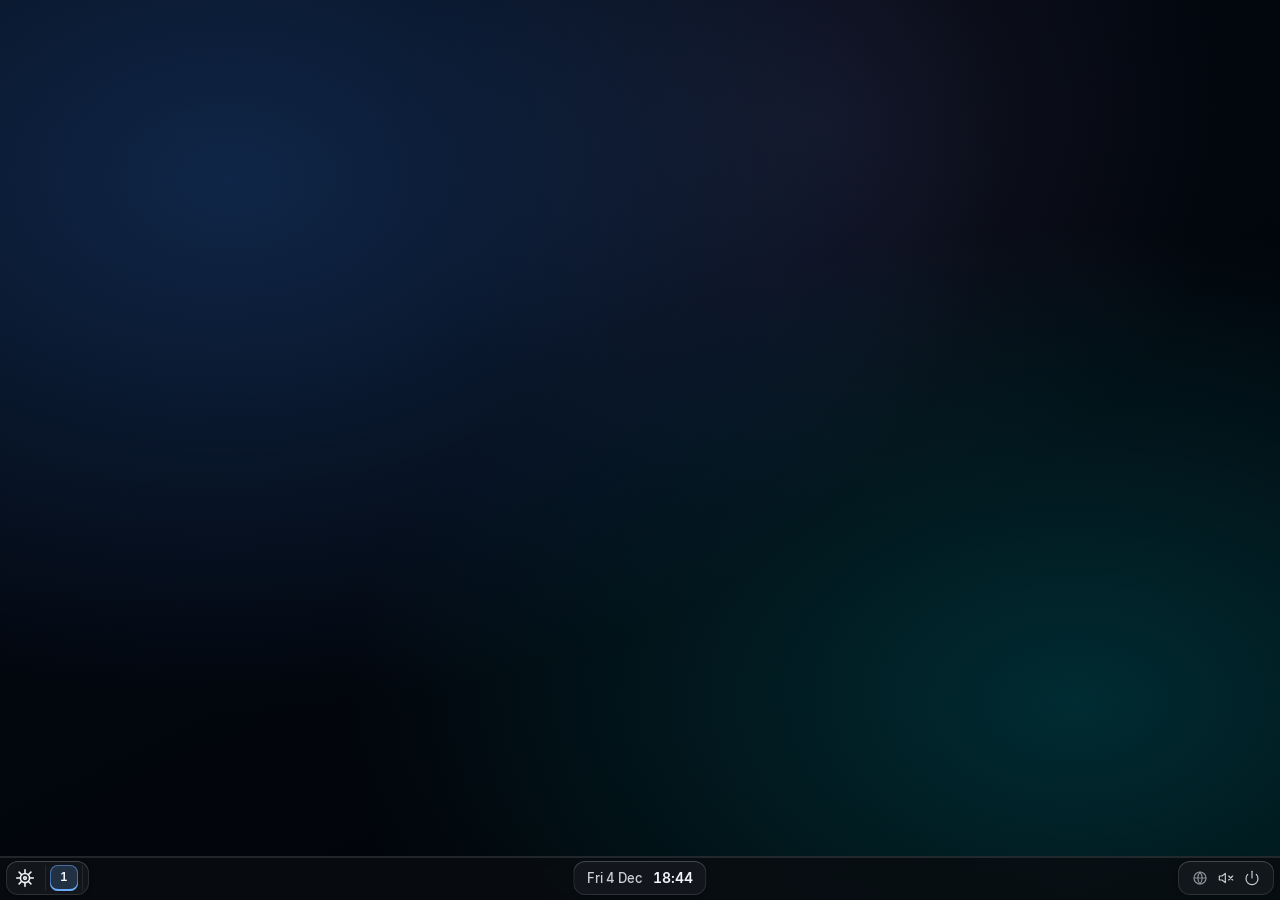
<file: ui/index.html>
<!DOCTYPE html>
<html lang="en">
<head>
  <meta charset="utf-8">
  <title>Helm Desktop</title>
  <link rel="stylesheet" href="css/tokens.css">
  <link rel="stylesheet" href="css/base.css">
  <link rel="stylesheet" href="css/islands.css">
  <link rel="stylesheet" href="css/panels.css">
  <link rel="stylesheet" href="css/notify.css">
  <link rel="stylesheet" href="css/launcher.css">
  <link rel="stylesheet" href="css/switcher.css">
  <link rel="stylesheet" href="css/frames.css">
  <link rel="stylesheet" href="css/settings.css">
  <link rel="stylesheet" href="css/settings-pages.css">
  <link rel="stylesheet" href="css/prompt.css">
  <link rel="stylesheet" href="css/lock.css">
</head>
<body class="desktop-root">
  <!-- Desktop level (z-index < 1000): drawn under client windows. -->
  <div class="desktop-wallpaper" id="wallpaper"></div>

  <!-- Window frames (js/frames.js): one [data-window-frame] per decorated
       window. bro positions each on its window and paints it just below
       that window in the stacking order, so this container stays at desktop
       level and never takes the pointer itself. -->
  <div class="window-frames" id="window-frames"></div>

  <!-- Shell overlays (z-index >= 1000) draw over client windows, and bro
       gives them the pointer. Every overlay that takes keys carries
       data-shell-keyboard. -->
  <!-- The bar along the bottom edge: three islands, each growing up into
       its panel (js/islands.js). Its band is reserved, so maximized windows
       end above it. -->
  <div class="bar" id="bar">
    <div class="island island-left" id="island-left">
      <button class="isl-btn isl-logo" id="isl-launcher" title="Applications (Super)"><i data-icon="helm"></i></button>
      <div class="ws-strip" id="workspaces"></div>
      <button class="isl-focused hidden" id="isl-focused" title="Spaces (Super+W)"></button>
    </div>

    <button class="island island-center" id="island-center" title="Calendar and notifications (Super+N)">
      <span class="clock-date"></span>
      <span class="clock-time"></span>
      <span class="live hidden" id="live-activity"></span>
      <span class="nc-count hidden"></span>
      <i data-icon="bell-off" class="dnd-glyph hidden"></i>
    </button>

    <div class="island island-right" id="island-right">
      <button class="isl-devmode hidden" id="isl-devmode" title="Dev mode is on: every app gets everything it declares"><i data-icon="code"></i><span>Dev mode</span></button>
      <div class="tray" id="tray"></div>
      <button class="isl-status" id="isl-status" title="Quick settings (Super+S)"></button>
    </div>
  </div>

  <!-- Panels grow out of the island that owns them (see js/morph.js). -->
  <section class="panel quick-popup glass deep hidden" id="spaces-panel" data-shell-keyboard></section>
  <section class="panel quick-popup glass deep hidden" id="center-panel" data-shell-keyboard></section>
  <section class="panel quick-popup glass deep hidden" id="quick-settings" data-shell-keyboard></section>

  <!-- Where a dragged window will land when it snaps: over every window,
       under the bar, never hit. -->
  <div class="snap-preview hidden" id="snap-preview"></div>

  <div class="toast-stack" id="toast-stack"></div>
  <div class="osd glass hidden" id="osd"></div>
  <div class="hint glass hidden" id="hint"></div>

  <div class="switcher hidden" id="switcher" data-shell-keyboard></div>

  <div class="settings-overlay hidden" id="settings-app" data-shell-keyboard></div>

  <div class="launcher-overlay hidden" id="launcher-modal" data-shell-keyboard></div>

  <!-- An app asking for a permission (js/permission_prompt.js): over every
       other surface but the lock screen. -->
  <div class="perm-prompt-overlay hidden" id="permission-prompt" data-shell-keyboard></div>

  <div class="lock-screen hidden" id="lock-screen" data-shell-keyboard></div>

  <script type="module" src="js/shell.js"></script>
</body>
</html>
</file>
<file: ui/css/tokens.css>
/* =============================================================================
   HELM: ATELIER (Calm Architectural Glass)
   Layered obsidian-slate surfaces infused with subtle accent chroma,
   specular top rims, serene high-contrast typography, and comfortable hit
   targets. The helm app kit (helmapps/lib/css/tokens.css) uses the same
   token names so the shell and its apps read as one coherent environment.
   ============================================================================= */

@font-face { font-family: "Inter"; src: url("../fonts/Inter-Regular.ttf"); font-weight: 400; }
@font-face { font-family: "Inter"; src: url("../fonts/Inter-Medium.ttf"); font-weight: 500; }
@font-face { font-family: "Inter"; src: url("../fonts/Inter-SemiBold.ttf"); font-weight: 600; }
@font-face { font-family: "Inter"; src: url("../fonts/Inter-Bold.ttf"); font-weight: 700; }

:root {
  --accent-h: 255;

  /* -- Accent: serene luminous fill, never loud or neon ----------------- */
  --accent: oklch(0.73 0.135 var(--accent-h));
  --accent-hover: oklch(0.78 0.135 var(--accent-h));
  --accent-soft: oklch(0.73 0.135 var(--accent-h) / 0.18);
  --accent-faint: oklch(0.73 0.135 var(--accent-h) / 0.10);
  --accent-line: oklch(0.73 0.135 var(--accent-h) / 0.52);
  --accent-text: oklch(0.86 0.10 var(--accent-h));
  --on-accent: oklch(0.14 0.02 var(--accent-h));

  /* -- Surfaces: layered obsidian-slate depths --------------------------- */
  --surface-bar: oklch(0.155 0.010 var(--accent-h) / 0.84);
  --surface-panel: oklch(0.185 0.011 var(--accent-h) / 0.93);
  --surface-modal: oklch(0.190 0.011 var(--accent-h) / 0.95);
  --surface-solid: oklch(0.195 0.010 var(--accent-h));
  --surface-raised: oklch(0.235 0.012 var(--accent-h));
  --surface-float: oklch(0.265 0.012 var(--accent-h));
  --blur: blur(28px) saturate(1.55);
  --scrim: oklch(0.06 0.01 var(--accent-h) / 0.56);

  /* Wells: a tint over whatever surface they sit on */
  --well: rgb(255 255 255 / 0.04);
  --well-2: rgb(255 255 255 / 0.07);
  --well-3: rgb(255 255 255 / 0.11);
  --well-4: rgb(255 255 255 / 0.15);
  --sink: rgb(0 0 0 / 0.24);

  /* Edges: tactile specular rim & crisp separation */
  --hairline: rgb(255 255 255 / 0.08);
  --rim: rgb(255 255 255 / 0.11);
  --rim-strong: rgb(255 255 255 / 0.18);
  --rim-top: inset 0 1px 0 rgb(255 255 255 / 0.11);

  /* -- Depth: physical multi-stop elevation shadows ---------------------- */
  --depth-1: 0 4px 14px rgb(0 0 0 / 0.32), 0 1px 2px rgb(0 0 0 / 0.24), 0 0 0 1px rgb(0 0 0 / 0.28);
  --depth-2: 0 16px 40px rgb(0 0 0 / 0.48), 0 2px 6px rgb(0 0 0 / 0.28), 0 0 0 1px rgb(0 0 0 / 0.30);
  --depth-3: 0 28px 72px rgb(0 0 0 / 0.58), 0 4px 14px rgb(0 0 0 / 0.32), 0 0 0 1px rgb(0 0 0 / 0.35);
  --focus-ring: 0 0 0 2px oklch(0.16 0.010 var(--accent-h)), 0 0 0 4px var(--accent-line);

  /* -- Text: accessible contrast across every surface tier --------------- */
  --t1: oklch(0.97 0.004 var(--accent-h));
  --t2: oklch(0.85 0.007 var(--accent-h));
  --t3: oklch(0.75 0.009 var(--accent-h));
  --t4: oklch(0.65 0.010 var(--accent-h));

  /* -- Semantic ------------------------------------------------------------ */
  --ok: oklch(0.76 0.14 155);
  --warn: oklch(0.82 0.13 80);
  --rec: oklch(0.65 0.21 25);
  --danger: oklch(0.57 0.21 25);
  --danger-hover: oklch(0.63 0.21 25);
  --danger-soft: oklch(0.65 0.19 25 / 0.20);
  --danger-text: oklch(0.82 0.11 25);

  /* -- Type ----------------------------------------------------------------
     Inter everywhere, shipped in ui/fonts so every machine draws the same
     letters. Figures that tick or line up (the clock, percentages, timers,
     the calculator) use tabular figures (font-variant-numeric:
     tabular-nums), not a monospace face; --font-mono is for code only. */
  --font-ui: "Inter", "Adwaita Sans", "Segoe UI", "Noto Sans", sans-serif;
  --font-mono: "JetBrains Mono", "Adwaita Mono", "Cascadia Mono", "DejaVu Sans Mono", monospace;
  --fs-micro: 11px;
  --fs-cap: 12px;
  --fs-body: 13px;
  --fs-title: 14px;
  --fs-head: 18px;
  --fs-display: 26px;
  --fs-hero: 112px;
  --track-micro: 0.04em;

  /* -- Space: a 4px rhythm ------------------------------------------------*/
  --s1: 4px;
  --s2: 8px;
  --s3: 12px;
  --s4: 16px;
  --s5: 20px;
  --s6: 24px;
  --s8: 32px;
  --s10: 40px;

  /* -- Shape: sculptural continuous radii --------------------------------- */
  --r-sm: 5px;
  --r-ctl: 8px;
  --r-card: 12px;
  --r-panel: 18px;
  --r-chip: 999px;

  /* -- Motion -------------------------------------------------------------
     --spring is a damped spring sampled into linear(): it overshoots ~2%,
     so panels settle rather than stop (js/morph.js). --spring-pop
     overshoots ~8%, for a switch knob. Exits are quicker than entrances
     and never bounce. */
  --spring: linear(0, 0.0365, 0.1251, 0.2406, 0.3655, 0.4877, 0.6001, 0.6985, 0.7814, 0.8488, 0.9019, 0.9422, 0.9717, 0.9923, 1.0059, 1.0142, 1.0184, 1.0199, 1.0195, 1.0179, 1.0156, 1.0132, 1.0107, 1.0084, 1);
  --spring-pop: linear(0, 0.0303, 0.1079, 0.2154, 0.3384, 0.4655, 0.5883, 0.7009, 0.7996, 0.8827, 0.9496, 1.001, 1.0381, 1.0628, 1.0771, 1.0831, 1.0826, 1.0775, 1.0693, 1.0595, 1.0489, 1.0384, 1.0286, 1.0199, 1.0124, 1.0063, 1.0015, 0.9979, 0.9955, 0.9939, 1);
  --ease-out: cubic-bezier(0.16, 1, 0.3, 1);
  --ease-exit: cubic-bezier(0.5, 0, 0.75, 0);
  --ease-std: cubic-bezier(0.4, 0, 0.2, 1);
  --d-quick: 100ms;
  --d-state: 160ms;
  --d-enter: 260ms;
  --d-morph: 380ms;
  --d-unmorph: 240ms;

  /* -- Geometry -----------------------------------------------------------*/
  --edge: 12px;
  /* The bar along the bottom edge, and the islands (its three groups of
     controls) inside it; panels grow up out of an island. */
  --bar-h: 44px;
  --island-h: 34px;
  --island-gap: 5px;   /* between an island and the screen's bottom edge */

  /* -- Stacking -----------------------------------------------------------
     bro draws client windows between the desktop (<1000) and the shell
     overlays (>=1000), and gives pointer input to anything at >=1000. */
  --z-desktop: 1;
  --z-islands: 1020;
  --z-panel: 2000;
  --z-toast: 3000;
  --z-settings: 3200;
  --z-osd: 3500;
  --z-switcher: 4500;
  --z-launcher: 5000;
  --z-menu: 6000;
  --z-hint: 6500;
  --z-prompt: 8000;
  --z-lock: 9000;
}
</file>
<file: ui/css/base.css>
/* =============================================================================
   BASE: reset, type, and the controls every surface shares. These match the
   helm app kit (helmapps/lib/css/controls.css) so the shell and its apps
   read as one system. Every interactive control has the same four states:
   hover lifts the well one step, pressed sinks it, :focus-visible draws the
   accent ring, disabled drops to 40% and stops responding. The accent fills
   at most one control in a view: the one that is on, or the primary action.
   ============================================================================= */

*, *::before, *::after {
  box-sizing: border-box;
  margin: 0;
  padding: 0;
}

html, body {
  width: 100vw;
  height: 100vh;
  overflow: hidden;
}

body {
  background: oklch(0.12 0.006 var(--accent-h));
  font-family: var(--font-ui);
  font-size: var(--fs-body);
  line-height: 1.4;
  color: var(--t1);
  user-select: none;
  -webkit-user-select: none;
  cursor: default;
}

/* The font longhands, not `font: inherit`: bro leaves the family at the
   UA's sans-serif when the shorthand is inherited. */
button,
input {
  font-family: inherit;
  font-size: inherit;
  font-weight: inherit;
  font-style: inherit;
  line-height: inherit;
  letter-spacing: inherit;
  font-variant-numeric: inherit;
  color: inherit;
  outline: none;
}

button {
  background: none;
  border: none;
  cursor: default;
}

.hidden {
  display: none !important;
}

.grow {
  flex: 1;
  min-width: 0;
  overflow: hidden;
  text-overflow: ellipsis;
  white-space: nowrap;
}

/* A small label: section headings, column headers. */
.micro {
  font-size: var(--fs-micro);
  font-weight: 600;
  letter-spacing: 0.06em;
  text-transform: uppercase;
  color: var(--t3);
}

/* Figures that tick or line up: tabular, same face. */
.num {
  font-variant-numeric: tabular-nums;
}

/* Icons ---------------------------------------------------------------- */

.icon {
  width: 18px;
  height: 18px;
  flex: none;
  fill: none;
  stroke: currentColor;
  stroke-width: 1.75;
  stroke-linecap: round;
  stroke-linejoin: round;
}

/* Surfaces ---------------------------------------------------------------
   .glass is a small floating surface (the OSD, the hint); .glass.deep a
   panel that grows out of the bar. Near-opaque graphite with a light blur:
   the wallpaper shows at the edges as colour, never through the text. */

.glass {
  background: var(--surface-float);
  backdrop-filter: var(--blur);
  border: 1px solid var(--rim);
  box-shadow: var(--rim-top), var(--depth-1);
}

.glass.deep {
  background: var(--surface-panel);
  box-shadow: var(--rim-top), var(--depth-2);
}

/* Icon button: a square well that appears on hover ----------------------*/

.icon-btn {
  display: inline-flex;
  align-items: center;
  justify-content: center;
  flex: none;
  width: 32px;
  height: 32px;
  border-radius: var(--r-ctl);
  color: var(--t2);
  transition: background var(--d-quick) var(--ease-std), color var(--d-quick) var(--ease-std);
}

.icon-btn:hover {
  background: var(--well-3);
  color: var(--t1);
}

.icon-btn:active {
  background: var(--well-2);
}

.icon-btn:focus-visible {
  box-shadow: var(--focus-ring);
}

.icon-btn.filled {
  background: var(--well-2);
  box-shadow: inset 0 0 0 1px var(--rim);
}

.icon-btn.filled:hover {
  background: var(--well-3);
}

.icon-btn.filled:focus-visible {
  box-shadow: var(--focus-ring);
}

.icon-btn:disabled {
  opacity: 0.4;
  background: none;
}

/* Text buttons ---------------------------------------------------------*/

.btn {
  display: inline-flex;
  align-items: center;
  justify-content: center;
  gap: 6px;
  height: 34px;
  padding: 0 14px;
  border-radius: var(--r-ctl);
  background: var(--well-2);
  box-shadow: inset 0 0 0 1px var(--rim);
  color: var(--t1);
  font-size: var(--fs-body);
  font-weight: 500;
  white-space: nowrap;
  transition: background var(--d-quick) var(--ease-std), box-shadow var(--d-state) var(--ease-std);
}

.btn .icon {
  width: 16px;
  height: 16px;
}

.btn:hover {
  background: var(--well-3);
}

.btn:active {
  background: var(--well);
}

.btn:focus-visible {
  box-shadow: var(--focus-ring);
}

.btn:disabled {
  opacity: 0.4;
  background: var(--well-2);
}

.btn.primary {
  background: var(--accent);
  box-shadow: none;
  color: var(--on-accent);
  font-weight: 600;
}

.btn.primary:hover {
  background: var(--accent-hover);
}

.btn.primary:focus-visible {
  box-shadow: var(--focus-ring);
}

.btn.danger {
  background: var(--danger);
  box-shadow: none;
  color: white;
  font-weight: 600;
}

.btn.danger:hover {
  background: var(--danger-hover);
}

.btn.ghost {
  background: transparent;
  box-shadow: none;
  color: var(--t2);
}

.btn.ghost:hover {
  background: var(--well-2);
  color: var(--t1);
}

.btn.small {
  height: 24px;
  padding: 0 var(--s2);
  font-size: var(--fs-cap);
}

/* Slider -----------------------------------------------------------------
   A 4px track, an accent fill, a white knob at the fill's leading edge.
   The slider box is a 28px hit area; controls.js sizes the fill, and the
   knob rides on its right end. */

.slider-row {
  display: flex;
  align-items: center;
  gap: var(--s2);
}

.slider {
  position: relative;
  flex: 1;
  min-width: 60px;
  height: 28px;
}

.slider::before {
  content: "";
  position: absolute;
  left: 0;
  right: 0;
  top: 11px;
  height: 6px;
  border-radius: var(--r-chip);
  background: var(--well-3);
}

.slider-fill {
  position: absolute;
  left: 0;
  top: 11px;
  height: 6px;
  width: 50%;
  border-radius: var(--r-chip);
  background: var(--accent);
}

.slider-knob {
  position: absolute;
  right: -8px;
  top: -5px;
  width: 16px;
  height: 16px;
  border-radius: var(--r-chip);
  background: white;
  box-shadow: 0 1px 4px rgb(0 0 0 / 0.45), 0 0 0 1px rgb(0 0 0 / 0.12);
  transition: transform var(--d-quick) var(--ease-std);
}

.slider:hover .slider-knob,
.slider:active .slider-knob {
  transform: scale(1.1);
}

.slider:focus-visible .slider-knob {
  box-shadow: var(--focus-ring);
}

/* The glyph sits beside the track (in .slider-row), not on the fill. */
.slider-icon {
  display: none;
}

.slider-value {
  min-width: 36px;
  text-align: right;
  font-size: var(--fs-cap);
  font-weight: 500;
  font-variant-numeric: tabular-nums;
  color: var(--t3);
}

.slider.muted .slider-fill {
  background: var(--t4);
}

.slider.disabled {
  opacity: 0.4;
}

/* Switch ---------------------------------------------------------------*/

.switch {
  position: relative;
  flex: none;
  width: 42px;
  height: 24px;
  border-radius: var(--r-chip);
  background: var(--well-4);
  transition: background var(--d-state) var(--ease-std);
}

.switch-knob {
  position: absolute;
  left: 3px;
  top: 3px;
  width: 18px;
  height: 18px;
  border-radius: var(--r-chip);
  background: var(--t2);
  box-shadow: 0 1px 3px rgb(0 0 0 / 0.35);
  transition: transform var(--d-enter) var(--spring-pop), background var(--d-state) var(--ease-std);
}

.switch.on {
  background: var(--accent);
}

.switch.on .switch-knob {
  transform: translateX(18px);
  background: white;
}

.switch:focus-visible {
  box-shadow: var(--focus-ring);
}

.switch:disabled {
  opacity: 0.4;
}

/* List rows (Wi-Fi, outputs, devices) -----------------------------------*/

.list-row {
  display: flex;
  align-items: center;
  gap: var(--s3);
  width: 100%;
  min-height: 36px;
  padding: 0 var(--s2);
  border-radius: var(--r-ctl);
  color: var(--t2);
  text-align: left;
  font-size: var(--fs-body);
  transition: background var(--d-quick) var(--ease-std), color var(--d-quick) var(--ease-std);
}

.list-row:hover {
  background: var(--well-2);
  color: var(--t1);
}

.list-row:active {
  background: var(--well);
}

.list-row:focus-visible {
  box-shadow: var(--focus-ring);
}

.list-row.selected {
  color: var(--t1);
  background: var(--accent-soft);
}

.list-row .meta {
  color: var(--t3);
  font-size: var(--fs-cap);
}

.list-row .check {
  color: var(--accent-text);
}

/* Inputs ---------------------------------------------------------------*/

.field {
  flex: 1;
  height: 34px;
  min-width: 0;
  padding: 0 var(--s3);
  border-radius: var(--r-ctl);
  background: var(--sink);
  border: 1px solid var(--rim);
  color: var(--t1);
  transition: border-color var(--d-state) var(--ease-std), box-shadow var(--d-state) var(--ease-std);
}

.field:focus {
  border-color: var(--accent-line);
  box-shadow: 0 0 0 3px var(--accent-faint);
}

/* Empty states: a glyph in a quiet well, a line, a hint -----------------*/

.empty {
  display: flex;
  flex-direction: column;
  align-items: center;
  justify-content: center;
  gap: 6px;
  padding: var(--s6) var(--s4);
  color: var(--t3);
  text-align: center;
}

.empty-glyph {
  display: flex;
  align-items: center;
  justify-content: center;
  width: 44px;
  height: 44px;
  margin-bottom: var(--s1);
  border-radius: var(--r-card);
  background: var(--well-2);
  box-shadow: inset 0 0 0 1px var(--rim);
  color: var(--t3);
}

.empty-glyph .icon {
  width: 20px;
  height: 20px;
}

.empty-title {
  color: var(--t2);
  font-size: var(--fs-body);
  font-weight: 600;
}

.empty-hint {
  max-width: 320px;
  font-size: var(--fs-cap);
  color: var(--t3);
}

/* Context menus: --surface-float, the active item a solid accent --------*/

.menu {
  position: fixed;
  z-index: var(--z-menu);
  min-width: 200px;
  max-width: 360px;
  padding: 4px;
  border-radius: var(--r-card);
  background: var(--surface-float);
  border: 1px solid var(--rim-strong);
  box-shadow: var(--rim-top), var(--depth-2);
  animation: menu-in var(--d-enter) var(--ease-out);
}

@keyframes menu-in {
  from { opacity: 0; transform: translateY(4px); }
  to { opacity: 1; transform: none; }
}

.menu-label {
  padding: 6px 8px 4px;
  font-size: var(--fs-micro);
  font-weight: 600;
  letter-spacing: var(--track-micro);
  color: var(--t3);
  white-space: nowrap;
  overflow: hidden;
  text-overflow: ellipsis;
}

.menu-item {
  display: flex;
  align-items: center;
  gap: var(--s2);
  width: 100%;
  height: 28px;
  padding: 0 var(--s2);
  border-radius: var(--r-ctl);
  color: var(--t1);
  text-align: left;
  white-space: nowrap;
}

.menu-item span {
  overflow: hidden;
  text-overflow: ellipsis;
}

.menu-item .icon {
  width: 16px;
  height: 16px;
  color: var(--t3);
}

.menu-item:hover,
.menu-item:focus-visible {
  background: var(--accent);
  color: var(--on-accent);
}

.menu-item:hover .icon,
.menu-item:focus-visible .icon {
  color: var(--on-accent);
}

.menu-item.danger {
  color: var(--danger-text);
}

.menu-item.danger .icon {
  color: var(--danger-text);
}

.menu-item.danger:hover {
  background: var(--danger);
  color: white;
}

.menu-item.danger:hover .icon {
  color: white;
}

.menu-sep {
  height: 1px;
  margin: 4px 6px;
  background: var(--hairline);
}

/* App icons --------------------------------------------------------------*/

.app-icon-img {
  position: relative;
  display: flex;
  align-items: center;
  justify-content: center;
  flex: none;
  overflow: hidden;
}

.app-icon-img img {
  width: 100%;
  height: 100%;
  max-width: 100%;
  max-height: 100%;
  object-fit: contain;
}

/* An app without a drawable icon: its initial on a quiet graphite tile,
   the same for every app, so a grid of them reads as one family. */
.app-icon-fallback {
  display: flex;
  align-items: center;
  justify-content: center;
  border-radius: 22%;
  background: oklch(0.32 0.012 var(--fallback-h, var(--accent-h)));
  box-shadow: inset 0 0 0 1px var(--rim), var(--rim-top);
  color: var(--t2);
  font-weight: 600;
}

.app-icon-shell {
  display: flex;
  align-items: center;
  justify-content: center;
  border-radius: 22%;
  background: var(--surface-float);
  box-shadow: inset 0 0 0 1px var(--rim-strong), var(--rim-top);
  color: var(--accent-text);
}

/* Scrollbars: a faint thumb on no track. The engine draws them outside
   ancestor clipping, so scrollers stop scrolling while a panel morphs. */
* {
  scrollbar-color: rgb(255 255 255 / 0.16) transparent;
}

.morphing .launcher-results,
.morphing .nc-list {
  overflow: hidden;
}
</file>
<file: ui/css/islands.css>
/* =============================================================================
   THE BAR: one strip along the bottom edge holding three islands (launcher,
   workspaces and focused app on the left; the clock in the middle; tray and
   status on the right), each of which grows up into its panel. Each island
   is a raised well on the bar, so the three groups read as three things.
   Also the wallpaper and the transient hint.

   The bar reserves its band (Shell.reserveEdges), so maximized windows end
   at its top edge. Client windows are not behind the bar as HTML is, so it
   is near-opaque graphite rather than relying on blur.
   ============================================================================= */

.desktop-wallpaper {
  position: fixed;
  inset: 0;
  z-index: var(--z-desktop);
  background-color: oklch(0.12 0.006 var(--accent-h));
  background-size: cover;
  background-position: center;
}

.bar {
  position: fixed;
  left: 0;
  right: 0;
  bottom: 0;
  height: var(--bar-h);
  z-index: var(--z-islands);
  background: var(--surface-bar);
  backdrop-filter: var(--blur);
  border-top: 1px solid var(--rim);
  box-shadow: var(--rim-top);
}

/* A focused fullscreen window or the lock screen hides the bar. */
body.app-fullscreen .bar,
body.screen-locked .bar {
  visibility: hidden;
}

.island {
  position: absolute;
  bottom: var(--island-gap);
  height: var(--island-h);
  display: flex;
  align-items: center;
  gap: 3px;
  padding: 0 4px;
  border-radius: var(--r-card);
  background: oklch(0.22 0.011 var(--accent-h) / 0.72);
  box-shadow: inset 0 0 0 1px var(--rim), var(--rim-top), 0 1px 4px rgb(0 0 0 / 0.25);
  color: var(--t1);
  white-space: nowrap;
  transition: background var(--d-state) var(--ease-std), opacity var(--d-state) var(--ease-std);
}

.island.morphed {
  opacity: 0;
  pointer-events: none;
}

.island-left {
  left: 6px;
}

.island-right {
  right: 6px;
}

.island-center {
  left: 50%;
  transform: translateX(-50%);
  gap: 10px;
  padding: 0 14px;
}

.island-center:hover {
  background: var(--well-3);
}

.island-center:active {
  background: var(--well);
}

.island-center:focus-visible,
.isl-status:focus-visible,
.isl-btn:focus-visible,
.isl-focused:focus-visible,
.ws:focus-visible,
.tray-item:focus-visible {
  box-shadow: var(--focus-ring);
}

/* -- Left: the launcher mark, workspaces, the focused app ---------------- */

.isl-btn {
  display: flex;
  align-items: center;
  justify-content: center;
  width: 30px;
  height: 26px;
  border-radius: var(--r-ctl);
  color: var(--t1);
  transition: background var(--d-quick) var(--ease-std), color var(--d-quick) var(--ease-std);
}

.isl-btn:hover {
  background: var(--well-3);
}

.isl-btn:active {
  background: var(--well-2);
}

/* The mark: the helm wheel, full strength; no glow, no fill. */
.isl-logo .icon {
  width: 20px;
  height: 20px;
  stroke-width: 1.9;
}

/* Workspaces: a run of numbered buttons set off from the mark and the
   focused app by hairlines; the current one is the bar's single accent. */
.ws-strip {
  display: flex;
  align-items: center;
  gap: 2px;
  padding: 0 4px;
  margin: 0 2px;
  border-left: 1px solid var(--hairline);
  border-right: 1px solid var(--hairline);
}

.ws {
  position: relative;
  display: flex;
  align-items: center;
  justify-content: center;
  width: 28px;
  height: 26px;
  border-radius: var(--r-ctl);
  font-size: var(--fs-cap);
  font-weight: 600;
  font-variant-numeric: tabular-nums;
  color: var(--t3);
  transition: background var(--d-state) var(--ease-std), color var(--d-state) var(--ease-std);
}

.ws > span:first-child {
  margin-top: -2px;
}

.ws:hover {
  background: var(--well-3);
  color: var(--t1);
}

.ws.occupied {
  color: var(--t2);
}

.ws-dot {
  position: absolute;
  bottom: 3px;
  left: 50%;
  width: 3px;
  height: 3px;
  margin-left: -1.5px;
  border-radius: var(--r-chip);
  background: var(--t3);
  opacity: 0;
}

.ws.occupied .ws-dot {
  opacity: 1;
}

.ws.active {
  background: var(--accent-soft);
  color: var(--t1);
  box-shadow: inset 0 0 0 1px var(--accent-line), inset 0 -2px 0 var(--accent);
}

.ws.active .ws-dot {
  background: var(--accent);
}

.isl-focused {
  display: flex;
  align-items: center;
  gap: var(--s2);
  height: 26px;
  max-width: 260px;
  padding: 0 10px 0 6px;
  border-radius: var(--r-ctl);
  color: var(--t2);
  font-size: var(--fs-body);
  font-weight: 500;
  transition: background var(--d-quick) var(--ease-std), color var(--d-quick) var(--ease-std);
}

.isl-focused:hover {
  background: var(--well-3);
  color: var(--t1);
}

.isl-focused .app-icon {
  width: 20px;
  height: 20px;
  flex: none;
  font-size: 11px;
}

.isl-focused .focused-title {
  overflow: hidden;
  text-overflow: ellipsis;
}

/* -- Center: clock, live activity, notification count ------------------- */

.clock-date {
  font-size: var(--fs-body);
  font-weight: 500;
  color: var(--t2);
}

.clock-time {
  font-size: var(--fs-title);
  font-weight: 600;
  letter-spacing: -0.01em;
  font-variant-numeric: tabular-nums;
  color: var(--t1);
}

.nc-count {
  display: flex;
  align-items: center;
  justify-content: center;
  min-width: 18px;
  height: 18px;
  padding: 0 5px;
  border-radius: var(--r-chip);
  background: var(--well-4);
  color: var(--t1);
  font-size: var(--fs-micro);
  font-weight: 600;
  font-variant-numeric: tabular-nums;
  animation: chip-pop var(--d-enter) var(--spring-pop);
}

@keyframes chip-pop {
  from { transform: scale(0.4); opacity: 0; }
  to { transform: none; opacity: 1; }
}

.dnd-glyph {
  width: 15px;
  height: 15px;
  color: var(--t3);
}

/* Live activity: what the machine is doing right now, inside the clock
   island. Media shows art, a dancing equalizer and the track; a
   recording shows a pulsing dot and its running time. */
.live {
  display: flex;
  align-items: center;
  gap: var(--s2);
  flex: none;
  max-width: 440px;
  padding-left: var(--s2);
  border-left: 1px solid var(--hairline);
  animation: live-in var(--d-morph) var(--spring);
}

@keyframes live-in {
  from { opacity: 0; transform: translateX(-8px); }
  to { opacity: 1; transform: none; }
}

.live-art {
  width: 22px;
  height: 22px;
  flex: none;
  border-radius: var(--r-sm);
  overflow: hidden;
  display: flex;
  align-items: center;
  justify-content: center;
  background: var(--well-3);
  color: var(--t2);
}

.live-art img {
  width: 100%;
  height: 100%;
  object-fit: cover;
}

.live-art .icon {
  width: 14px;
  height: 14px;
}

.live-title {
  font-size: var(--fs-cap);
  font-weight: 500;
  color: var(--t2);
  max-width: 300px;
  white-space: nowrap;
  overflow: hidden;
  text-overflow: ellipsis;
}

.eq {
  display: flex;
  align-items: flex-end;
  gap: 2px;
  height: 12px;
  flex: none;
}

.eq-bar {
  width: 2px;
  height: 12px;
  border-radius: 1px;
  background: var(--accent-text);
  transform-origin: 50% 100%;
  animation: eq 900ms ease-in-out infinite alternate;
}

.eq-bar:nth-child(2) { animation-duration: 640ms; animation-delay: -200ms; }
.eq-bar:nth-child(3) { animation-duration: 780ms; animation-delay: -420ms; }
.eq-bar:nth-child(4) { animation-duration: 560ms; animation-delay: -120ms; }

@keyframes eq {
  from { transform: scaleY(0.25); }
  to { transform: scaleY(1); }
}

.live.paused .eq-bar {
  animation: none;
  transform: scaleY(0.25);
  opacity: 0.6;
}

.rec-dot {
  width: 8px;
  height: 8px;
  flex: none;
  border-radius: var(--r-chip);
  background: var(--rec);
  animation: rec-pulse 1.4s ease-in-out infinite;
}

@keyframes rec-pulse {
  0%, 100% { opacity: 1; }
  50% { opacity: 0.4; }
}

.rec-time {
  font-size: var(--fs-cap);
  font-weight: 600;
  font-variant-numeric: tabular-nums;
  color: var(--danger-text);
}

/* -- Right: tray and status --------------------------------------------- */

.tray {
  display: flex;
  align-items: center;
  gap: 2px;
  padding-right: 2px;
  margin-right: 2px;
  border-right: 1px solid var(--hairline);
}

.tray:empty {
  display: none;
}

/* Dev mode: every app granted what it declares. Loud while on. */
.isl-devmode {
  display: flex;
  align-items: center;
  gap: 6px;
  height: 24px;
  padding: 0 10px 0 8px;
  margin-right: 4px;
  border-radius: var(--r-chip);
  background: oklch(0.82 0.13 80 / 0.18);
  box-shadow: inset 0 0 0 1px oklch(0.82 0.13 80 / 0.40);
  color: var(--warn);
  font-size: var(--fs-cap);
  font-weight: 600;
  white-space: nowrap;
  transition: background var(--d-quick) var(--ease-std);
}

.isl-devmode:hover {
  background: oklch(0.82 0.13 80 / 0.28);
}

.isl-devmode:focus-visible {
  box-shadow: var(--focus-ring);
}

.isl-devmode .icon {
  width: 15px;
  height: 15px;
}

.tray-item {
  display: flex;
  align-items: center;
  justify-content: center;
  width: 28px;
  height: 28px;
  border-radius: var(--r-ctl);
  color: var(--t2);
  transition: background var(--d-quick) var(--ease-std);
}

.tray-item:hover {
  background: var(--well-3);
}

.tray-item img,
.tray-item .tray-img {
  width: 18px;
  height: 18px;
}

.isl-status {
  display: flex;
  align-items: center;
  gap: 10px;
  height: 26px;
  padding: 0 10px;
  border-radius: var(--r-ctl);
  color: var(--t2);
  transition: background var(--d-quick) var(--ease-std), color var(--d-quick) var(--ease-std);
}

.isl-status:hover {
  background: var(--well-3);
  color: var(--t1);
}

.isl-status:active {
  background: var(--well-2);
}

.isl-status .icon {
  width: 16px;
  height: 16px;
}

.isl-status .dim {
  color: var(--t4);
}

.isl-status .battery-text {
  margin-left: -6px;
  font-size: var(--fs-cap);
  font-weight: 500;
  font-variant-numeric: tabular-nums;
}

.isl-status .battery-text.low {
  color: var(--warn);
}

/* -- Hint: a transient note over the clock ------------------------------ */

.hint {
  position: fixed;
  z-index: var(--z-hint);
  bottom: calc(var(--bar-h) + 12px);
  left: 50%;
  transform: translateX(-50%);
  display: flex;
  align-items: center;
  gap: var(--s3);
  height: 40px;
  padding: 0 var(--s4) 0 6px;
  border-radius: var(--r-card);
  background: var(--surface-float);
  box-shadow: var(--rim-top), var(--depth-2);
  font-weight: 500;
  white-space: nowrap;
  pointer-events: none;
}

.hint-glyph {
  display: flex;
  align-items: center;
  justify-content: center;
  width: 28px;
  height: 28px;
  border-radius: var(--r-ctl);
  background: var(--accent-soft);
  color: var(--accent-text);
}

.hint-glyph .icon {
  width: 16px;
  height: 16px;
}

.hint-sub {
  color: var(--t3);
}
</file>
<file: ui/css/panels.css>
/* =============================================================================
   PANELS: the surfaces that grow out of an island (js/morph.js animates the
   box; the body inside is laid out at its final width and clipped while
   the box grows up out of the bar). Spaces (left), the clock panel
   (center), quick settings (right), and the now-playing card they share.
   A panel is --surface-panel; the cards inside it are --surface-raised.
   ============================================================================= */

/* A panel stands on its island's bottom edge (js/morph.js places it there),
   so a change in its height grows or shrinks it upward. */
.panel {
  position: fixed;
  bottom: var(--island-gap);
  left: 0;
  z-index: var(--z-panel);
  display: flex;
  justify-content: center;
  align-items: flex-end;
  overflow: hidden;
  border-radius: var(--r-panel);
}

#spaces-panel {
  justify-content: flex-start;
}

#quick-settings {
  justify-content: flex-end;
}

/* During a morph the body is pinned to its island's side and to the bottom,
   where the panel grows from (js/morph.js). */
.morphing > .morph-body {
  position: absolute;
  bottom: 0;
}

.morphing[data-align="left"] > .morph-body {
  left: 0;
}

.morphing[data-align="right"] > .morph-body {
  right: 0;
}

.morphing[data-align="center"] > .morph-body {
  left: 50%;
  margin-left: var(--morph-half);
}

.panel.closing {
  pointer-events: none;
}

.panel-body {
  flex: none;
  display: flex;
  flex-direction: column;
  gap: var(--s3);
  padding: var(--s4);
}

/* A raised card inside a panel */
.qs-card,
.qs-sub,
.nc-foot {
  border-radius: var(--r-card);
  background: var(--surface-raised);
  box-shadow: inset 0 0 0 1px var(--hairline), var(--rim-top);
}

/* =============================================================================
   Quick settings
   ============================================================================= */

.qs {
  width: 404px;
}

.qs-head {
  display: flex;
  align-items: center;
  gap: var(--s3);
  padding: 2px 2px 2px 4px;
}

/* Avatar: accent-tinted monogram */
.avatar {
  flex: none;
  width: 38px;
  height: 38px;
  border-radius: var(--r-chip);
  background: var(--accent-soft);
  box-shadow: inset 0 0 0 1px var(--accent-line);
}

.avatar-in {
  display: flex;
  align-items: center;
  justify-content: center;
  width: 100%;
  height: 100%;
  border-radius: var(--r-chip);
  color: var(--accent-text);
  font-size: var(--fs-body);
  font-weight: 600;
}

.qs-user {
  display: flex;
  flex-direction: column;
  gap: 1px;
  flex: 1;
  min-width: 0;
}

.qs-user-name {
  font-size: var(--fs-title);
  font-weight: 600;
  overflow: hidden;
  text-overflow: ellipsis;
}

.qs-user .micro {
  font-weight: 500;
  letter-spacing: 0;
}

.qs-head-actions {
  display: flex;
  gap: 4px;
}

.qs-levels {
  display: flex;
  flex-direction: column;
  gap: 2px;
  padding: var(--s3) 14px;
}

.qs-card-head {
  display: flex;
  align-items: baseline;
  gap: var(--s2);
  padding: 2px 4px 2px;
}

.qs-card-meta {
  flex: 1;
  min-width: 0;
  font-size: var(--fs-cap);
  color: var(--t3);
  text-align: right;
  overflow: hidden;
  text-overflow: ellipsis;
  white-space: nowrap;
}

.qs-spacer {
  width: 30px;
  flex: none;
}

.qs-levels .icon-btn.on {
  background: var(--well-3);
  color: var(--t1);
}

.qs-levels .qs-sub {
  margin-top: 4px;
  background: var(--sink);
  box-shadow: inset 0 0 0 1px var(--hairline);
}

.qs-grid {
  display: grid;
  grid-template-columns: 1fr 1fr;
  gap: var(--s2);
}

/* Tiles: a raised card; when on, its surface glows subtly and its glyph fills with accent. */
.tile {
  position: relative;
  display: flex;
  align-items: stretch;
  height: 62px;
  border-radius: var(--r-card);
  background: var(--surface-raised);
  box-shadow: inset 0 0 0 1px var(--hairline), var(--rim-top);
  overflow: hidden;
  transition: background var(--d-state) var(--ease-std), box-shadow var(--d-state) var(--ease-std);
}

.tile:hover {
  background: oklch(0.265 0.012 var(--accent-h));
}

.tile.on {
  background: oklch(0.26 0.025 var(--accent-h));
  box-shadow: inset 0 0 0 1px var(--accent-line), var(--rim-top);
}

.tile-main {
  display: flex;
  align-items: center;
  gap: 10px;
  flex: 1;
  min-width: 0;
  padding: 0 var(--s2) 0 var(--s3);
  text-align: left;
  border-radius: var(--r-card);
}

.tile-main:active {
  background: var(--well);
}

.tile-main:focus-visible,
.tile-more:focus-visible {
  box-shadow: var(--focus-ring);
}

.tile-glyph {
  display: flex;
  align-items: center;
  justify-content: center;
  flex: none;
  width: 34px;
  height: 34px;
  border-radius: var(--r-chip);
  background: var(--well-3);
  color: var(--t2);
  transition: background var(--d-state) var(--ease-std), color var(--d-state) var(--ease-std),
    box-shadow var(--d-state) var(--ease-std);
}

.tile-glyph .icon {
  width: 17px;
  height: 17px;
}

.tile.on .tile-glyph {
  background: var(--accent);
  color: var(--on-accent);
  box-shadow: 0 2px 8px oklch(0.73 0.135 var(--accent-h) / 0.35);
}

.tile-text {
  display: flex;
  flex-direction: column;
  gap: 1px;
  min-width: 0;
}

.tile-title {
  font-size: var(--fs-body);
  font-weight: 500;
  color: var(--t1);
  white-space: nowrap;
  overflow: hidden;
  text-overflow: ellipsis;
}

.tile-sub {
  font-size: var(--fs-cap);
  color: var(--t3);
  white-space: nowrap;
  overflow: hidden;
  text-overflow: ellipsis;
}

.tile.on .tile-sub {
  color: var(--t2);
}

.tile-more {
  display: flex;
  align-items: center;
  justify-content: center;
  flex: none;
  width: 32px;
  color: var(--t3);
  border-left: 1px solid var(--hairline);
  transition: background var(--d-quick) var(--ease-std), color var(--d-quick) var(--ease-std);
}

.tile-more .icon {
  width: 16px;
  height: 16px;
}

.tile-more:hover {
  background: var(--well-2);
  color: var(--t1);
}

.qs-sub {
  display: flex;
  flex-direction: column;
  gap: 1px;
  padding: 6px 4px 4px;
  animation: sub-in var(--d-enter) var(--ease-out);
}

@keyframes sub-in {
  from { opacity: 0; transform: translateY(-6px); }
  to { opacity: 1; transform: none; }
}

.qs-sub-head {
  padding: 2px 8px 4px;
}

.qs-sub-empty {
  padding: 8px 8px 10px;
  color: var(--t3);
  font-size: var(--fs-cap);
}

.qs-sub-error {
  padding: 6px 8px 0;
  color: var(--danger-text);
  font-size: var(--fs-cap);
}

.qs-wifi-pass {
  display: flex;
  flex-direction: column;
  gap: var(--s2);
  padding: var(--s2) 6px 4px;
}

.qs-foot {
  display: flex;
  flex-direction: column;
  gap: var(--s2);
}

.qs-battery {
  display: flex;
  align-items: center;
  gap: var(--s2);
  padding: 0 6px;
  color: var(--t2);
  font-size: var(--fs-cap);
}

.qs-battery .icon {
  width: 16px;
  height: 16px;
  color: var(--ok);
}

.qs-power-row {
  display: grid;
  grid-template-columns: repeat(4, 1fr);
  gap: 6px;
  padding-top: var(--s3);
  border-top: 1px solid var(--hairline);
}

.qs-power-btn {
  display: flex;
  flex-direction: column;
  align-items: center;
  justify-content: center;
  gap: 4px;
  height: 56px;
  border-radius: var(--r-ctl);
  color: var(--t2);
  font-size: var(--fs-cap);
  font-weight: 500;
  transition: background var(--d-quick) var(--ease-std), color var(--d-quick) var(--ease-std),
    box-shadow var(--d-state) var(--ease-std);
}

.qs-power-btn .icon {
  width: 17px;
  height: 17px;
}

.qs-power-btn:hover {
  background: var(--well-3);
  color: var(--t1);
}

.qs-power-btn:active {
  background: var(--well-2);
}

.qs-power-btn:focus-visible {
  box-shadow: var(--focus-ring);
}

.qs-power-btn:disabled {
  opacity: 0.4;
  background: none;
  color: var(--t2);
}

.qs-power-btn.confirm {
  background: var(--danger);
  color: white;
  font-weight: 600;
}

.qs-power-btn.confirm:hover {
  background: var(--danger-hover);
}

/* =============================================================================
   Now playing
   ============================================================================= */

.media-card {
  position: relative;
  display: flex;
  align-items: center;
  gap: var(--s3);
  padding: var(--s2);
  border-radius: var(--r-card);
  background: var(--surface-raised);
  box-shadow: inset 0 0 0 1px var(--hairline), var(--rim-top);
  overflow: hidden;
}

/* No glow behind the art in Graphite. */
.media-glow {
  display: none;
}

.media-art {
  flex: none;
  display: flex;
  align-items: center;
  justify-content: center;
  width: 52px;
  height: 52px;
  border-radius: var(--r-ctl);
  overflow: hidden;
  background: var(--well-3);
  color: var(--t2);
  box-shadow: inset 0 0 0 1px var(--rim);
}

.media-art img {
  width: 100%;
  height: 100%;
  object-fit: cover;
}

.media-art .icon {
  width: 22px;
  height: 22px;
}

.media-meta {
  flex: 1;
  display: flex;
  flex-direction: column;
  gap: 1px;
  min-width: 0;
}

.media-title {
  font-size: var(--fs-body);
  font-weight: 600;
  white-space: nowrap;
  overflow: hidden;
  text-overflow: ellipsis;
}

.media-artist {
  font-size: var(--fs-cap);
  color: var(--t3);
  white-space: nowrap;
  overflow: hidden;
  text-overflow: ellipsis;
}

.media-controls {
  display: flex;
  align-items: center;
  gap: 2px;
  flex: none;
}

.media-controls .icon-btn {
  width: 30px;
  height: 30px;
  color: var(--t1);
}

.media-controls .media-play {
  border-radius: var(--r-chip);
  background: var(--t1);
  color: var(--surface-solid);
}

.media-controls .media-play:hover {
  background: white;
}

.media-play .icon {
  fill: currentColor;
}

/* =============================================================================
   Clock panel: calendar + notification center
   ============================================================================= */

.cp {
  flex-direction: row;
  align-items: stretch;
  gap: var(--s5);
  width: 760px;
  padding: var(--s5);
}

.cal-side {
  display: flex;
  flex-direction: column;
  gap: var(--s3);
  width: 296px;
  padding-right: var(--s5);
  border-right: 1px solid var(--hairline);
  flex: none;
}

.cal-today {
  display: flex;
  flex-direction: column;
  gap: 3px;
  padding: 2px 4px 0;
}

.cal-today .micro {
  color: var(--t3);
}

.cal-today-date {
  font-size: 28px;
  font-weight: 600;
  letter-spacing: -0.025em;
  line-height: 1.15;
}

.cal-today-time {
  font-size: var(--fs-cap);
  font-variant-numeric: tabular-nums;
  color: var(--t3);
}

.cal {
  display: flex;
  flex-direction: column;
  gap: var(--s1);
  padding: var(--s2) var(--s2) var(--s2);
  border-radius: var(--r-card);
  background: var(--surface-raised);
  box-shadow: inset 0 0 0 1px var(--hairline), var(--rim-top);
}

.cal-nav {
  display: flex;
  align-items: center;
  gap: 2px;
  padding: 0 0 0 4px;
}

.cal-nav .icon-btn {
  width: 28px;
  height: 28px;
}

.cal-month {
  display: inline-flex;
  align-items: baseline;
  gap: 6px;
  height: 28px;
  padding: 0 8px;
  margin-left: -4px;
  border-radius: var(--r-ctl);
  font-size: var(--fs-body);
  font-weight: 600;
  white-space: nowrap;
  flex: none;
}

.cal-month:hover {
  background: var(--well-2);
}

.cal-month:focus-visible {
  box-shadow: var(--focus-ring);
}

.cal-month:disabled {
  background: none;
}

.cal-year {
  color: var(--t3);
  font-weight: 400;
}

.cal-grid {
  display: grid;
  grid-template-columns: repeat(7, 1fr);
  row-gap: 0;
}

.cal-dow {
  height: 24px;
  display: flex;
  align-items: center;
  justify-content: center;
  font-size: var(--fs-micro);
  font-weight: 600;
  color: var(--t3);
}

.cal-day {
  display: flex;
  align-items: center;
  justify-content: center;
  height: 32px;
  font-size: var(--fs-cap);
  font-weight: 500;
  font-variant-numeric: tabular-nums;
  color: var(--t1);
}

.cal-day span {
  display: flex;
  align-items: center;
  justify-content: center;
  width: 28px;
  height: 28px;
  border-radius: var(--r-chip);
}

.cal-day.weekend {
  color: var(--t2);
}

.cal-day.other {
  color: var(--t4);
}

.cal-day.today span {
  background: var(--accent);
  color: var(--on-accent);
  font-weight: 700;
  box-shadow: 0 2px 8px oklch(0.73 0.135 var(--accent-h) / 0.35);
}

.cal-side .media-card {
  flex-wrap: wrap;
  row-gap: var(--s2);
}

.cal-side .media-meta {
  flex: 1 1 150px;
}

.cal-side .media-controls {
  width: 100%;
  justify-content: center;
  gap: var(--s4);
}

.media-meta .micro {
  white-space: nowrap;
}

.nc {
  display: flex;
  flex-direction: column;
  gap: var(--s2);
  flex: 1;
  min-width: 0;
}

.nc-head {
  display: flex;
  align-items: center;
  gap: var(--s2);
  height: 30px;
  padding-left: 4px;
}

.nc-title {
  font-size: var(--fs-title);
  font-weight: 600;
}

.nc-total {
  display: inline-flex;
  align-items: center;
  height: 18px;
  padding: 0 6px;
  border-radius: var(--r-chip);
  background: var(--well-3);
  color: var(--t2);
  font-size: var(--fs-micro);
  font-weight: 600;
}

.nc-list {
  display: flex;
  flex-direction: column;
  gap: var(--s2);
  max-height: 420px;
  overflow-y: auto;
}

.nc-empty {
  flex: 1;
  min-height: 240px;
  border-radius: var(--r-card);
  background: var(--sink);
  box-shadow: inset 0 0 0 1px var(--hairline);
}

.nc-foot {
  margin-top: auto;
  display: flex;
  align-items: center;
  gap: var(--s3);
  height: 48px;
  padding: 0 var(--s3);
  font-size: var(--fs-body);
  font-weight: 500;
}

.nc-foot-glyph {
  display: flex;
  color: var(--t3);
}

.nc-foot-glyph .icon {
  width: 16px;
  height: 16px;
}

.nc-foot-sub {
  color: var(--t3);
  font-weight: 400;
}

/* =============================================================================
   Spaces
   ============================================================================= */

.sp {
  width: 504px;
}

.sp-head {
  display: flex;
  align-items: center;
  padding: 2px 4px 0;
}

.sp-hint {
  font-size: var(--fs-micro);
  font-weight: 500;
  color: var(--t3);
}

.sp-cards {
  display: grid;
  grid-template-columns: repeat(4, minmax(0, 1fr));
  gap: var(--s2);
}

.sp-card {
  display: flex;
  flex-direction: column;
  gap: 6px;
  padding: 5px;
  border-radius: var(--r-card);
  background: var(--surface-raised);
  box-shadow: inset 0 0 0 1px var(--hairline);
  text-align: left;
  transition: background var(--d-quick) var(--ease-std), box-shadow var(--d-state) var(--ease-std);
}

.sp-card:hover {
  background: oklch(0.265 0.012 var(--accent-h));
}

.sp-card:focus-visible {
  box-shadow: var(--focus-ring);
}

.sp-card.active {
  box-shadow: inset 0 0 0 2px var(--accent), 0 0 0 2px oklch(0.73 0.135 var(--accent-h) / 0.15);
}

.sp-thumb {
  position: relative;
  width: 100%;
  border-radius: var(--r-ctl);
  overflow: hidden;
  background: linear-gradient(155deg, oklch(0.24 0.025 var(--accent-h)), oklch(0.15 0.012 var(--accent-h)));
  box-shadow: inset 0 0 0 1px var(--hairline);
  display: flex;
  align-items: center;
  justify-content: center;
  color: var(--t3);
}

.sp-win {
  position: absolute;
  display: flex;
  align-items: center;
  justify-content: center;
  border-radius: 3px;
  background: var(--well-4);
  box-shadow: 0 1px 4px rgb(0 0 0 / 0.4), inset 0 0 0 1px var(--rim);
}

.sp-win.focused {
  background: oklch(0.42 0.01 var(--accent-h));
  box-shadow: 0 1px 4px rgb(0 0 0 / 0.45), inset 0 0 0 1px var(--rim-strong);
}

.sp-win-icon {
  width: 14px;
  height: 14px;
  font-size: 8px;
}

.sp-label {
  display: flex;
  align-items: baseline;
  gap: 6px;
  padding: 0 4px 2px;
}

.sp-label .num {
  font-size: var(--fs-body);
  font-weight: 600;
  color: var(--t1);
}

.sp-card.active .sp-label .num {
  color: var(--accent-text);
}

.sp-count {
  font-size: var(--fs-cap);
  color: var(--t3);
}

.sp-add {
  background: transparent;
}

.sp-add .sp-thumb {
  background: transparent;
  box-shadow: none;
  border: 1px dashed var(--rim-strong);
}

.sp-add:hover .sp-thumb {
  color: var(--t1);
}

.sp-list {
  display: flex;
  flex-direction: column;
  gap: 1px;
}

.sp-row {
  height: 48px;
}

.sp-row-icon {
  width: 24px;
  height: 24px;
  font-size: 11px;
  flex: none;
}

.sp-row .grow {
  display: flex;
  flex-direction: column;
}

.sp-row-title {
  color: var(--t1);
  font-weight: 500;
  overflow: hidden;
  text-overflow: ellipsis;
}

.sp-row-app {
  font-size: var(--fs-cap);
  color: var(--t2);
}

.sp-close {
  width: 28px;
  height: 28px;
  opacity: 0;
}

.sp-row:hover .sp-close,
.sp-row:focus-within .sp-close {
  opacity: 1;
}

.sp-empty {
  padding: var(--s4);
  border-radius: var(--r-card);
  background: var(--sink);
  box-shadow: inset 0 0 0 1px var(--hairline);
}
</file>
<file: ui/css/notify.css>
/* =============================================================================
   NOTIFICATIONS AND OSD. Toasts rise out of the clock island and stack
   above it; the same card, flattened onto a raised card, fills the
   notification center. The OSD is the status island stretching to show a
   level.
   ============================================================================= */

.toast-stack {
  position: fixed;
  z-index: var(--z-toast);
  bottom: calc(var(--bar-h) + 12px);
  left: 50%;
  transform: translateX(-50%);
  width: 380px;
  display: flex;
  /* The newest (first) toast sits nearest the clock. */
  flex-direction: column-reverse;
  gap: var(--s2);
  pointer-events: none;
  transition: opacity var(--d-state) var(--ease-std);
}

.toast-stack.suppressed {
  opacity: 0;
}

.toast-stack.suppressed .notif {
  pointer-events: none;
}

.notif {
  position: relative;
  display: flex;
  gap: var(--s3);
  padding: 14px;
  border-radius: var(--r-card);
  pointer-events: auto;
  transition: background var(--d-quick) var(--ease-std);
}

.notif.toast {
  background: var(--surface-modal);
  backdrop-filter: var(--blur);
  border: 1px solid var(--rim);
  box-shadow: var(--rim-top), var(--depth-2);
  animation: toast-in var(--d-enter) var(--ease-out);
}

@keyframes toast-in {
  from { opacity: 0; transform: translateY(12px); }
  to { opacity: 1; transform: none; }
}

.notif.toast.leaving {
  animation: toast-out var(--d-state) var(--ease-exit) forwards;
}

@keyframes toast-out {
  from { opacity: 1; transform: none; }
  to { opacity: 0; transform: translateY(8px); }
}

.nc-list .notif {
  background: var(--surface-raised);
  box-shadow: inset 0 0 0 1px var(--hairline), var(--rim-top);
}

.nc-list .notif:hover {
  background: oklch(0.26 0.007 var(--accent-h));
}

.notif.actionable:active {
  background: var(--well-2);
}

.notif.critical,
.nc-list .notif.critical {
  box-shadow: inset 0 0 0 1px var(--danger), var(--depth-2);
}

.notif-icon {
  display: flex;
  align-items: center;
  justify-content: center;
  flex: none;
  width: 36px;
  height: 36px;
  border-radius: var(--r-ctl);
  overflow: hidden;
}

.notif-icon img {
  width: 100%;
  height: 100%;
  object-fit: contain;
}

.notif.glyph .notif-icon {
  background: var(--well-3);
  color: var(--t2);
  box-shadow: inset 0 0 0 1px var(--rim);
}

.notif-icon .icon {
  width: 17px;
  height: 17px;
}

.notif.critical.glyph .notif-icon {
  background: var(--danger-soft);
  color: var(--danger-text);
}

.notif-main {
  display: flex;
  flex-direction: column;
  gap: 1px;
  flex: 1;
  min-width: 0;
}

.notif-top {
  display: flex;
  align-items: baseline;
  gap: 6px;
  padding-right: 24px;
}

.notif-app {
  font-size: var(--fs-micro);
  font-weight: 600;
  letter-spacing: var(--track-micro);
  color: var(--t3);
  white-space: nowrap;
  overflow: hidden;
  text-overflow: ellipsis;
}

.notif-time {
  font-size: var(--fs-micro);
  color: var(--t3);
  white-space: nowrap;
}

.notif-time::before {
  content: "· ";
}

.notif-summary {
  font-size: var(--fs-body);
  font-weight: 600;
  color: var(--t1);
  overflow: hidden;
  text-overflow: ellipsis;
  white-space: nowrap;
}

.notif-body {
  font-size: var(--fs-cap);
  line-height: 1.45;
  color: var(--t2);
  line-clamp: 3;
  -webkit-line-clamp: 3;
  display: -webkit-box;
  -webkit-box-orient: vertical;
  overflow: hidden;
}

.notif-actions {
  display: flex;
  gap: 6px;
  margin-top: var(--s2);
}

.notif-actions .btn {
  height: 28px;
  padding: 0 var(--s3);
  flex: 1;
  font-size: var(--fs-cap);
}

.notif-close {
  position: absolute;
  top: 8px;
  right: 8px;
  display: flex;
  align-items: center;
  justify-content: center;
  width: 24px;
  height: 24px;
  border-radius: var(--r-ctl);
  color: var(--t3);
  opacity: 0;
  transition: opacity var(--d-quick) var(--ease-std), background var(--d-quick) var(--ease-std);
}

.notif-close .icon {
  width: 14px;
  height: 14px;
  stroke-width: 2;
}

.notif:hover .notif-close,
.notif-close:focus-visible {
  opacity: 1;
}

.notif-close:hover {
  background: var(--well-3);
  color: var(--t1);
}

.notif-close:focus-visible {
  box-shadow: var(--focus-ring);
}

/* =============================================================================
   OSD: the status island, stretched
   ============================================================================= */

.osd {
  position: fixed;
  z-index: var(--z-osd);
  bottom: var(--island-gap);
  right: 6px;
  width: 300px;
  height: var(--island-h);
  display: flex;
  align-items: center;
  gap: var(--s3);
  padding: 0 var(--s3) 0 var(--s2);
  border-radius: var(--r-card);
  background: var(--surface-float);
  pointer-events: none;
  overflow: hidden;
}

.osd-glyph {
  display: flex;
  align-items: center;
  justify-content: center;
  flex: none;
  width: 24px;
  height: 24px;
  color: var(--t1);
}

.osd-glyph .icon {
  width: 16px;
  height: 16px;
}

.osd-bar {
  position: relative;
  flex: 1;
  height: 6px;
  border-radius: var(--r-chip);
  background: var(--well-3);
  overflow: hidden;
}

.osd-fill {
  position: absolute;
  left: 0;
  top: 0;
  bottom: 0;
  border-radius: var(--r-chip);
  background: var(--accent);
  transition: width 160ms var(--ease-out);
}

.osd-value {
  width: 30px;
  text-align: right;
  font-size: var(--fs-cap);
  font-weight: 500;
  font-variant-numeric: tabular-nums;
  color: var(--t1);
}

.osd.muted .osd-glyph {
  color: var(--t3);
}

.osd.muted .osd-fill {
  background: var(--t4);
}
</file>
<file: ui/css/launcher.css>
/* =============================================================================
   LAUNCHER: a modal surface grown out of whatever opened it (the bar's
   launcher mark) over a dimmed desk. The selection is --accent-soft; the
   search glyph and the apps are neutral.
   ============================================================================= */

.launcher-overlay {
  position: fixed;
  inset: 0;
  z-index: var(--z-launcher);
}

.launcher-scrim {
  position: absolute;
  inset: 0;
  background: var(--scrim);
  animation: fade-in var(--d-enter) var(--ease-out);
}

.launcher-overlay.leaving .launcher-scrim {
  animation: fade-out 240ms var(--ease-std) forwards;
}

@keyframes fade-in {
  from { opacity: 0; }
  to { opacity: 1; }
}

@keyframes fade-out {
  from { opacity: 1; }
  to { opacity: 0; }
}

.launcher {
  position: fixed;
  display: flex;
  justify-content: center;
  align-items: flex-start;
  overflow: hidden;
  border-radius: var(--r-panel);
  background: var(--surface-modal);
  backdrop-filter: var(--blur);
  border: 1px solid var(--rim-strong);
  box-shadow: var(--rim-top), var(--depth-3);
}

.launcher-overlay.leaving .launcher {
  pointer-events: none;
}

.launcher-body {
  flex: none;
  display: flex;
  flex-direction: column;
}

/* Search -------------------------------------------------------------------*/

.launcher-search {
  display: flex;
  align-items: center;
  gap: var(--s3);
  height: 64px;
  padding: 0 var(--s5) 0 var(--s5);
  border-bottom: 1px solid var(--hairline);
  flex: none;
}

.launcher-search-glyph {
  display: flex;
  align-items: center;
  justify-content: center;
  width: 24px;
  height: 24px;
  flex: none;
  color: var(--t3);
}

.launcher-search-glyph .icon {
  width: 20px;
  height: 20px;
  stroke-width: 2;
}

.launcher-field {
  position: relative;
  flex: 1;
  height: 36px;
}

.launcher-input {
  position: absolute;
  inset: 0;
  width: 100%;
  height: 100%;
  background: transparent;
  border: none;
  font-size: var(--fs-head);
  font-weight: 400;
  color: var(--t1);
  caret-color: var(--accent);
}

.launcher-ghost {
  position: absolute;
  left: 1px;
  top: 0;
  height: 36px;
  display: flex;
  align-items: center;
  font-size: var(--fs-head);
  font-weight: 400;
  color: var(--t3);
  pointer-events: none;
  white-space: nowrap;
}

.launcher-chip {
  display: flex;
  align-items: center;
  gap: 6px;
  height: 24px;
  padding: 0 var(--s2);
  border-radius: var(--r-ctl);
  background: var(--accent-soft);
  color: var(--accent-text);
  font-size: var(--fs-cap);
  font-weight: 600;
}

.launcher-chip .icon {
  width: 14px;
  height: 14px;
}

/* Results -----------------------------------------------------------------*/

.launcher-results {
  flex: 1;
  min-height: 0;
  overflow-y: auto;
  padding: var(--s1) var(--s3) var(--s3);
}

.launcher-section {
  padding: var(--s3) var(--s2) var(--s2);
}

.app-grid {
  display: grid;
  grid-template-columns: repeat(5, minmax(0, 1fr));
  gap: var(--s2);
}

.app-tile {
  min-width: 0;
  display: flex;
  flex-direction: column;
  align-items: center;
  gap: 6px;
  height: 116px;
  padding: 12px 8px 8px;
  border-radius: var(--r-card);
  color: var(--t2);
  transition: background var(--d-quick) var(--ease-std), color var(--d-quick) var(--ease-std);
}

.app-tile:hover {
  background: var(--well-2);
  color: var(--t1);
}

.app-tile:active {
  background: var(--well);
}

.app-tile.selected {
  background: var(--accent-soft);
  box-shadow: inset 0 0 0 1px var(--accent-line);
  color: var(--t1);
}

.app-tile-icon {
  width: 52px;
  height: 52px;
  flex: none;
  font-size: 21px;
}

.app-tile-name {
  max-width: 100%;
  font-size: var(--fs-cap);
  font-weight: 500;
  line-height: 1.3;
  text-align: center;
  display: -webkit-box;
  -webkit-line-clamp: 2;
  -webkit-box-orient: vertical;
  white-space: normal;
  overflow: hidden;
  text-overflow: ellipsis;
}

.launcher-row {
  display: flex;
  align-items: center;
  gap: var(--s3);
  width: 100%;
  height: 48px;
  padding: 0 var(--s3) 0 var(--s2);
  border-radius: var(--r-ctl);
  text-align: left;
  color: var(--t2);
  transition: background var(--d-quick) var(--ease-std);
}

.launcher-row:hover {
  background: var(--well-2);
}

.launcher-row.selected {
  background: var(--accent-soft);
  color: var(--t1);
}

.row-app-icon {
  width: 32px;
  height: 32px;
  flex: none;
  font-size: 14px;
}

.row-glyph {
  display: flex;
  align-items: center;
  justify-content: center;
  width: 32px;
  height: 32px;
  flex: none;
  border-radius: var(--r-ctl);
  background: var(--well-3);
  color: var(--t2);
}

.launcher-row.selected .row-glyph {
  color: var(--accent-text);
}

.row-text {
  display: flex;
  flex-direction: column;
  gap: 1px;
  flex: 1;
  min-width: 0;
}

.row-title {
  font-size: var(--fs-title);
  font-weight: 500;
  color: var(--t1);
  white-space: nowrap;
  overflow: hidden;
  text-overflow: ellipsis;
}

.row-desc {
  font-size: var(--fs-cap);
  color: var(--t3);
  white-space: nowrap;
  overflow: hidden;
  text-overflow: ellipsis;
}

.kind-calc {
  height: 64px;
}

.kind-calc .row-title {
  font-size: var(--fs-display);
  font-weight: 500;
  font-variant-numeric: tabular-nums;
  color: var(--t1);
}

.calc-glyph {
  width: 40px;
  height: 40px;
  border-radius: var(--r-card);
}

.row-badge {
  display: flex;
  align-items: center;
  gap: 6px;
  font-size: var(--fs-cap);
  font-weight: 500;
  color: var(--t3);
  opacity: 0;
  transition: opacity var(--d-quick) var(--ease-std);
}

.launcher-row.selected .row-badge {
  opacity: 1;
}

.row-key {
  display: flex;
  align-items: center;
  justify-content: center;
  min-width: 18px;
  height: 18px;
  padding: 0 5px;
  border-radius: var(--r-sm);
  background: var(--well-2);
  box-shadow: inset 0 -1px 0 var(--sink), inset 0 0 0 1px var(--hairline);
  font-size: var(--fs-micro);
  font-weight: 500;
  color: var(--t2);
}

.launcher-empty {
  min-height: 300px;
}

/* Footer: the keyboard, spelled out --------------------------------------*/

.launcher-foot {
  display: flex;
  align-items: center;
  gap: var(--s4);
  height: 42px;
  flex: none;
  padding: 0 var(--s5);
  border-top: 1px solid var(--hairline);
  background: var(--sink);
}

.key-hint {
  display: flex;
  align-items: center;
  gap: 6px;
  font-size: var(--fs-cap);
  color: var(--t3);
}

.key-hint kbd {
  display: flex;
  align-items: center;
  justify-content: center;
  min-width: 18px;
  height: 18px;
  padding: 0 5px;
  border-radius: var(--r-sm);
  background: var(--well-2);
  box-shadow: inset 0 -1px 0 var(--sink), inset 0 0 0 1px var(--hairline);
  font-family: var(--font-ui);
  font-size: var(--fs-micro);
  font-weight: 500;
  color: var(--t2);
}

.launcher-count {
  font-size: var(--fs-micro);
  font-variant-numeric: tabular-nums;
  color: var(--t3);
}
</file>
<file: ui/css/switcher.css>
/* =============================================================================
   SWITCHER: the Alt+Tab window cards on a modal surface, over a dimmed
   desktop. The selected card is --accent-soft with an accent rim.
   ============================================================================= */

.switcher {
  position: fixed;
  inset: 0;
  z-index: var(--z-switcher);
  display: flex;
  align-items: center;
  justify-content: center;
  background: rgb(0 0 0 / 0.25);
}

.switcher-panel {
  display: flex;
  gap: var(--s2);
  max-width: calc(100vw - 80px);
  padding: var(--s3);
  border-radius: var(--r-panel);
  background: var(--surface-modal);
  backdrop-filter: var(--blur);
  border: 1px solid var(--rim-strong);
  box-shadow: var(--rim-top), var(--depth-3);
  animation: switcher-in var(--d-enter) var(--ease-out);
}

@keyframes switcher-in {
  from { opacity: 0; transform: scale(0.97); }
  to { opacity: 1; transform: none; }
}

.switcher-card {
  display: flex;
  flex-direction: column;
  align-items: center;
  justify-content: center;
  gap: var(--s2);
  width: 196px;
  height: 140px;
  padding: 14px var(--s3);
  border-radius: var(--r-card);
  color: var(--t2);
  transition: background var(--d-quick) var(--ease-std);
}

.switcher-card:hover {
  background: var(--well-2);
}

.switcher-card.selected {
  background: var(--accent-soft);
  color: var(--t1);
  box-shadow: inset 0 0 0 1px var(--accent-line), var(--rim-top);
}

.switcher-icon {
  width: 56px;
  height: 56px;
  font-size: 22px;
  margin-bottom: 2px;
}

.switcher-title {
  max-width: 100%;
  font-size: var(--fs-body);
  font-weight: 600;
  color: var(--t1);
  text-align: center;
  white-space: nowrap;
  overflow: hidden;
  text-overflow: ellipsis;
}

.switcher-app {
  font-size: var(--fs-micro);
  color: var(--t3);
  margin-top: -4px;
}
</file>
<file: ui/css/frames.css>
/* =============================================================================
   FRAMES: the trim of server-side decorated windows, the corner controls of
   borderless ones, and the snap preview. bro places each [data-window-frame]
   on its window's outer rect (client plus the band set by js/frames.js) and
   paints it just below that window, so the client covers the inside and only
   the band shows: a slim title bar on top and a 1px rim round the sides and
   bottom. The resize grips reach a few pixels past the rim, outside the
   frame's box, so the trim stays thin without being hard to grab.

   A borderless window (data-window-borderless: maximized, today) has a band
   of nothing: the frame's box is the client's, the trim is gone, and its
   controls live in .wf-corner, a data-window-overlay bro paints over the
   client. Hovering the window's top-right corner, or Super+., opens them.

   The frame's own box belongs to the engine (it writes left/top/width/
   height/z-index/display inline); everything here styles its children.
   Frames sit over other windows, not over HTML, so they are solid graphite
   rather than blurred; the focused one is a step lighter, never tinted.
   ============================================================================= */

.window-frames {
  --wf-top: 28px;
  --wf-radius: var(--r-card);
  --wf-grip: 6px;
  position: fixed;
  inset: 0;
  z-index: 900;
  pointer-events: none;
}

.wframe {
  pointer-events: auto;
  color: var(--t2);
}

/* -- The trim -------------------------------------------------------------
   One slab behind the client, the size of the frame: rounded on top (the
   client is a rectangle drawn over the inside, so only the title bar's
   corners can round), square at the bottom, where the client meets the rim. */

/* The trim of a server-side decorated window: obsidian-slate in Atelier. */
.wf-chrome {
  position: absolute;
  inset: 0;
  border-radius: var(--wf-radius) var(--wf-radius) 0 0;
  background: var(--surface-solid);
  border: 1px solid var(--rim);
  box-shadow: var(--rim-top), var(--depth-2);
  transition: background var(--d-state) var(--ease-std), border-color var(--d-state) var(--ease-std),
    box-shadow var(--d-state) var(--ease-std);
}

/* The seam (a lit edge along the focused bar) is retired: the focused frame
   reads by its lighter raised surface, specular rim and brighter title. */
.wf-seam {
  display: none;
}

.wframe[data-window-focused] .wf-chrome {
  background: var(--surface-raised);
  border-color: var(--rim-strong);
  box-shadow: var(--rim-top), var(--depth-3);
}

/* -- Title bar ------------------------------------------------------------ */

.wf-bar {
  position: absolute;
  top: 0;
  left: 1px;
  right: 1px;
  height: var(--wf-top);
  display: flex;
  align-items: center;
  gap: 8px;
  padding: 0 4px 0 9px;
}

.wf-icon-slot {
  display: flex;
  flex: none;
  transition: opacity var(--d-state) var(--ease-std), filter var(--d-state) var(--ease-std);
}

.wf-icon {
  width: 15px;
  height: 15px;
  font-size: 9px;
}

.wf-icon.app-icon-shell .icon {
  width: 10px;
  height: 10px;
}

.wf-title {
  flex: 1;
  min-width: 0;
  overflow: hidden;
  text-overflow: ellipsis;
  white-space: nowrap;
  font-size: var(--fs-cap);
  font-weight: 500;
  color: var(--t3);
  transition: color var(--d-state) var(--ease-std);
}

.wframe[data-window-focused] .wf-title {
  color: var(--t1);
}

.wframe:not([data-window-focused]) .wf-icon-slot {
  opacity: 0.6;
  filter: saturate(0.5);
}

/* -- Buttons: wells that appear on hover, shared by the title bar and the
   corner. As wide as a hit target; the bar's height bounds them. ------- */

.wf-buttons {
  display: flex;
  flex: none;
  gap: 2px;
}

.wf-btn {
  display: flex;
  align-items: center;
  justify-content: center;
  width: 28px;
  height: 22px;
  border-radius: var(--r-ctl);
  color: var(--t3);
  transition: background var(--d-quick) var(--ease-std), color var(--d-quick) var(--ease-std),
    box-shadow var(--d-quick) var(--ease-std);
}

.wf-btn .icon {
  width: 14px;
  height: 14px;
  stroke-width: 2;
}

.wframe[data-window-focused] .wf-btn,
.wf-pill .wf-btn {
  color: var(--t2);
}

.wf-btn:hover,
.wf-btn:focus-visible,
.wframe[data-window-focused] .wf-btn:hover,
.wf-pill .wf-btn:hover {
  background: var(--well-3);
  color: var(--t1);
}

.wf-btn:focus-visible {
  box-shadow: var(--focus-ring);
}

.wf-btn:active,
.wframe[data-window-focused] .wf-btn:active,
.wf-pill .wf-btn:active {
  background: var(--well-2);
}

.wf-close:hover,
.wframe[data-window-focused] .wf-close:hover,
.wf-pill .wf-close:hover {
  background: var(--danger);
  color: white;
}

.wf-close:active,
.wframe[data-window-focused] .wf-close:active,
.wf-pill .wf-close:active {
  background: var(--danger-hover);
}

/* -- Resize grips: past the rim, a faint accent on hover ----------------- */

.wf-edge {
  position: absolute;
  transition: background var(--d-quick) var(--ease-std);
}

.wf-n { top: calc(1px - var(--wf-grip)); left: 12px; right: 12px; height: var(--wf-grip); cursor: ns-resize; }
.wf-s { bottom: calc(1px - var(--wf-grip)); left: 12px; right: 12px; height: var(--wf-grip); cursor: ns-resize; }
.wf-w { left: calc(1px - var(--wf-grip)); top: 12px; bottom: 12px; width: var(--wf-grip); cursor: ew-resize; }
.wf-e { right: calc(1px - var(--wf-grip)); top: 12px; bottom: 12px; width: var(--wf-grip); cursor: ew-resize; }
.wf-nw { left: calc(1px - var(--wf-grip)); top: calc(1px - var(--wf-grip)); width: 14px; height: 14px; cursor: nwse-resize; }
.wf-ne { right: calc(1px - var(--wf-grip)); top: calc(1px - var(--wf-grip)); width: 14px; height: 14px; cursor: nesw-resize; }
.wf-sw { left: calc(1px - var(--wf-grip)); bottom: calc(1px - var(--wf-grip)); width: 14px; height: 14px; cursor: nesw-resize; }
.wf-se { right: calc(1px - var(--wf-grip)); bottom: calc(1px - var(--wf-grip)); width: 14px; height: 14px; cursor: nwse-resize; }

.wf-w:hover,
.wf-e:hover,
.wf-s:hover { background: var(--accent-faint); }

/* -- Maximized with a title bar (when maximizedInsets keep one) ---------- */

.wframe[data-window-state="maximized"] .wf-chrome {
  border-radius: 0;
  border-width: 0 0 1px;
  box-shadow: none;
}

.wframe[data-window-state="maximized"] .wf-seam,
.wframe[data-window-state="maximized"] .wf-edge {
  display: none;
}

/* -- Snapped: the side against the screen edge goes square -------------- */

.wframe:is([data-window-snap="left"], [data-window-snap="top-left"], [data-window-snap="bottom-left"]) .wf-chrome {
  border-top-left-radius: 0;
}

.wframe:is([data-window-snap="right"], [data-window-snap="top-right"], [data-window-snap="bottom-right"]) .wf-chrome {
  border-top-right-radius: 0;
}

.wframe:is([data-window-snap="left"], [data-window-snap="top-left"], [data-window-snap="bottom-left"])
  :is(.wf-w, .wf-nw, .wf-sw),
.wframe:is([data-window-snap="right"], [data-window-snap="top-right"], [data-window-snap="bottom-right"])
  :is(.wf-e, .wf-ne, .wf-se) {
  display: none;
}

/* -- Borderless: no trim, controls in the corner ------------------------- */

.wframe[data-window-borderless] :is(.wf-chrome, .wf-bar, .wf-edge) {
  display: none;
}

/* The room the pill lays out in (it takes the pointer itself only where its
   children do). */
.wf-corner {
  position: absolute;
  top: 0;
  right: 0;
  width: 380px;
  max-width: 100%;
  height: 40px;
  display: none;
  pointer-events: none;
}

.wframe[data-window-borderless] .wf-corner {
  display: block;
}

/* The hot corner: a few pixels of the client's top-right corner, the only
   part of a borderless window the shell takes while its controls are shut.
   Against the screen corner it is an easy target to throw the pointer at. */
.wf-hot {
  position: absolute;
  top: 0;
  right: 0;
  width: 14px;
  height: 14px;
  pointer-events: auto;
}

.wf-pill {
  position: absolute;
  top: 4px;
  right: 4px;
  display: flex;
  align-items: center;
  gap: 6px;
  height: 30px;
  max-width: 340px;
  padding: 0 4px 0 10px;
  border-radius: var(--r-card);
  background: var(--surface-float);
  border: 1px solid var(--rim-strong);
  box-shadow: var(--rim-top), var(--depth-2);
  opacity: 0;
  transform: translate(10px, -10px) scale(0.6);
  transform-origin: 100% 0;
  pointer-events: none;
  transition: opacity var(--d-state) var(--ease-std), transform var(--d-enter) var(--spring-pop);
}

.wf-corner.open .wf-pill {
  opacity: 1;
  transform: none;
  pointer-events: auto;
}

.wf-corner.open .wf-hot {
  pointer-events: none;
}

.wf-pill .wf-title {
  flex: 0 1 auto;
  max-width: 220px;
  color: var(--t1);
}

/* -- Snap preview ---------------------------------------------------------
   Accent glass over the windows (under the bar) where the dragged window
   will land. It grows out of the window when a snap arms and glides
   between zones. */

.snap-preview {
  position: fixed;
  z-index: 1005;
  pointer-events: none;
  border-radius: var(--r-card);
  background: var(--accent-faint);
  border: 1px solid var(--accent-line);
  box-shadow: var(--rim-top), var(--depth-2);
  opacity: 0;
  transition: left var(--d-enter) var(--spring), top var(--d-enter) var(--spring),
    width var(--d-enter) var(--spring), height var(--d-enter) var(--spring),
    opacity var(--d-state) var(--ease-std);
}

.snap-preview.shown {
  opacity: 1;
}

.snap-preview.instant {
  transition: none;
}

@media (prefers-reduced-motion: reduce) {
  .snap-preview {
    transition: opacity var(--d-state) var(--ease-std);
  }
}
</file>
<file: ui/css/settings.css>
/* =============================================================================
   SETTINGS: one solid graphite window grown out of whatever opened it, over
   a dimmed desk. A sidebar (who, search, pages) beside a scrolling page of
   sections; each section a small heading over a raised group of rows. The
   accent marks only what is on: the current page, a switch, a choice.
   ============================================================================= */

.settings-overlay {
  position: fixed;
  inset: 0;
  z-index: var(--z-settings);
}

.settings-scrim {
  position: absolute;
  inset: 0;
  background: var(--scrim);
  animation: fade-in var(--d-enter) var(--ease-out);
}

.settings-overlay.leaving .settings-scrim {
  animation: fade-out 260ms var(--ease-std) forwards;
}

.settings {
  position: fixed;
  display: flex;
  overflow: hidden;
  border-radius: var(--r-panel);
  background: var(--surface-solid);
  border: 1px solid var(--rim-strong);
  box-shadow: var(--rim-top), var(--depth-3);
}

.settings-overlay.leaving .settings {
  pointer-events: none;
}

.st-body {
  flex: none;
  display: flex;
}

.morphing .st-scroll,
.morphing .st-nav {
  overflow: hidden;
}

/* Sidebar ------------------------------------------------------------------*/

.st-side {
  display: flex;
  flex-direction: column;
  gap: var(--s3);
  width: 248px;
  flex: none;
  padding: var(--s4) var(--s3);
  background: oklch(0.16 0.010 var(--accent-h));
  border-right: 1px solid var(--hairline);
}

.st-user {
  display: flex;
  align-items: center;
  gap: var(--s3);
  padding: 6px var(--s2);
  border-radius: var(--r-card);
  text-align: left;
  transition: background var(--d-quick) var(--ease-std);
}

.st-user:hover {
  background: var(--well-2);
}

.st-user:focus-visible {
  box-shadow: var(--focus-ring);
}

.st-user .avatar {
  width: 36px;
  height: 36px;
}

.st-user-text {
  display: flex;
  flex-direction: column;
  gap: 1px;
  min-width: 0;
}

.st-user-name {
  font-size: var(--fs-title);
  font-weight: 600;
  white-space: nowrap;
  overflow: hidden;
  text-overflow: ellipsis;
}

.st-user-sub {
  font-size: var(--fs-cap);
  color: var(--t3);
  white-space: nowrap;
  overflow: hidden;
  text-overflow: ellipsis;
}

.st-search {
  display: flex;
  align-items: center;
  gap: 6px;
  height: 34px;
  padding: 0 4px 0 var(--s2);
  border-radius: var(--r-ctl);
  background: var(--sink);
  border: 1px solid var(--rim);
  transition: border-color var(--d-state) var(--ease-std), box-shadow var(--d-state) var(--ease-std);
}

.st-search:focus-within {
  border-color: var(--accent-line);
  box-shadow: 0 0 0 3px var(--accent-faint);
}

.st-search-glyph {
  display: flex;
  color: var(--t3);
}

.st-search-glyph .icon {
  width: 15px;
  height: 15px;
}

.st-search-field,
.st-field {
  position: relative;
  flex: 1;
  height: 28px;
}

.st-field {
  height: 30px;
}

.st-search-input,
.st-field .field {
  position: absolute;
  inset: 0;
  width: 100%;
  height: 100%;
}

.st-search-input {
  background: transparent;
  border: none;
  color: var(--t1);
  caret-color: var(--accent);
}

.st-search-ghost,
.st-field-ghost {
  position: absolute;
  left: 1px;
  top: 0;
  height: 100%;
  display: flex;
  align-items: center;
  color: var(--t3);
  pointer-events: none;
  white-space: nowrap;
}

.st-field-ghost {
  left: 9px;
}

.st-search-clear {
  display: flex;
  align-items: center;
  justify-content: center;
  width: 22px;
  height: 22px;
  border-radius: var(--r-sm);
  color: var(--t3);
}

.st-search-clear:hover {
  background: var(--well-3);
  color: var(--t1);
}

.st-search-clear .icon {
  width: 13px;
  height: 13px;
  stroke-width: 2.2;
}

.st-nav {
  display: flex;
  flex-direction: column;
  gap: 1px;
  min-height: 0;
  overflow-y: auto;
}

.st-nav-item {
  display: flex;
  align-items: center;
  gap: 10px;
  height: 36px;
  flex: none;
  padding: 0 10px;
  border-radius: var(--r-ctl);
  color: var(--t2);
  font-weight: 500;
  text-align: left;
  transition: background var(--d-quick) var(--ease-std), color var(--d-quick) var(--ease-std),
    opacity var(--d-state) var(--ease-std);
}

.st-nav-item:hover {
  background: var(--well-2);
  color: var(--t1);
}

.st-nav-item:focus-visible {
  box-shadow: var(--focus-ring);
}

.st-nav-item.on {
  background: var(--accent-soft);
  color: var(--t1);
  box-shadow: inset 3px 0 0 var(--accent);
}

.st-nav-item.dim {
  opacity: 0.35;
}

.st-nav-glyph {
  display: flex;
  align-items: center;
  justify-content: center;
  width: 22px;
  height: 22px;
  flex: none;
  color: var(--t3);
}

.st-nav-glyph .icon {
  width: 17px;
  height: 17px;
}

.st-nav-item.on .st-nav-glyph {
  color: var(--accent-text);
}

/* Main -------------------------------------------------------------------*/

.st-main {
  display: flex;
  flex-direction: column;
  flex: 1;
  min-width: 0;
}

.st-head {
  display: flex;
  align-items: center;
  gap: var(--s3);
  flex: none;
  padding: var(--s5) var(--s5) var(--s4) 28px;
  border-bottom: 1px solid var(--hairline);
}

.st-head-glyph {
  display: flex;
  align-items: center;
  justify-content: center;
  width: 36px;
  height: 36px;
  flex: none;
  border-radius: var(--r-card);
  background: var(--accent-faint);
  box-shadow: inset 0 0 0 1px var(--accent-line);
  color: var(--accent-text);
}

.st-head-glyph .icon {
  width: 19px;
  height: 19px;
}

.st-head-text {
  display: flex;
  flex-direction: column;
  gap: 1px;
  flex: 1;
  min-width: 0;
}

.st-title {
  font-size: var(--fs-head);
  font-weight: 600;
  letter-spacing: -0.01em;
  line-height: 1.2;
}

.st-blurb {
  color: var(--t3);
  font-size: var(--fs-cap);
}

.st-close {
  align-self: center;
}

.st-scroll {
  flex: 1;
  min-height: 0;
  overflow-y: auto;
  padding: var(--s5) var(--s6) 28px 28px;
}

.st-page {
  display: flex;
  flex-direction: column;
  gap: var(--s5);
}

/* Sections and rows ------------------------------------------------------*/

.st-section {
  display: flex;
  flex-direction: column;
  gap: 6px;
}

.st-section-head {
  display: flex;
  align-items: center;
  gap: var(--s3);
  min-height: 20px;
  padding: 0 var(--s1);
}

.st-section-meta {
  margin-left: auto;
  font-size: var(--fs-cap);
  color: var(--t3);
}

.st-group {
  display: flex;
  flex-direction: column;
  border-radius: var(--r-card);
  background: var(--surface-raised);
  box-shadow: inset 0 0 0 1px var(--hairline), var(--rim-top);
  overflow: hidden;
}

.st-note {
  padding: 2px var(--s1) 0;
  font-size: var(--fs-cap);
  color: var(--t3);
  line-height: 1.45;
}

.st-row {
  display: flex;
  align-items: center;
  gap: var(--s3);
  width: 100%;
  /* Height from padding round a 30px glyph (bro applies min-height to the
     content box even under border-box, so none is set). */
  padding: 9px var(--s4);
  text-align: left;
  border-top: 1px solid var(--hairline);
  transition: background var(--d-quick) var(--ease-std);
}

.st-group > .st-row:first-child,
.st-group > :first-child {
  border-top: none;
}

.st-row.clickable:hover {
  background: var(--well-2);
}

.st-row.clickable:active {
  background: var(--well);
}

.st-row:focus-visible {
  box-shadow: inset 0 0 0 2px var(--accent-line);
}

.st-row.selected {
  background: var(--accent-faint);
}

.st-row-glyph {
  display: flex;
  align-items: center;
  justify-content: center;
  width: 30px;
  height: 30px;
  flex: none;
  border-radius: var(--r-ctl);
  background: var(--well-2);
  box-shadow: inset 0 0 0 1px var(--hairline);
  color: var(--t2);
}

.st-row-glyph .icon {
  width: 17px;
  height: 17px;
}

.st-row.selected .st-row-glyph {
  background: var(--accent-soft);
  color: var(--accent-text);
  box-shadow: none;
}

.st-row-glyph .st-app-icon,
.st-row-glyph .app-icon-img {
  width: 28px;
  height: 28px;
}

.st-row-text {
  display: flex;
  flex-direction: column;
  gap: 1px;
  flex: 1;
  min-width: 0;
}

.st-row-title {
  font-size: var(--fs-body);
  font-weight: 500;
  color: var(--t1);
  white-space: nowrap;
  overflow: hidden;
  text-overflow: ellipsis;
}

.st-row-desc {
  font-size: var(--fs-cap);
  color: var(--t3);
  white-space: nowrap;
  overflow: hidden;
  text-overflow: ellipsis;
}

.st-row-control {
  display: flex;
  align-items: center;
  gap: var(--s2);
  flex: none;
}

.st-row-note {
  font-size: var(--fs-cap);
  color: var(--t3);
}

.st-row-empty {
  justify-content: center;
}

.st-row-empty .empty {
  padding: var(--s5) var(--s4);
}

.st-check {
  color: var(--accent-text);
  width: 18px;
  height: 18px;
  stroke-width: 2.4;
}

.st-dim {
  color: var(--t4);
  width: 15px;
  height: 15px;
}

.st-inline {
  display: flex;
  align-items: center;
  gap: var(--s2);
}

/* A row with a block (slider, swatches, facts) under its title line,
   indented to the text. */
.st-row.st-row-stack {
  flex-direction: column;
  align-items: stretch;
  gap: var(--s3);
  padding-top: var(--s3);
  padding-bottom: var(--s3);
}

.st-row-line {
  display: flex;
  align-items: center;
  gap: var(--s3);
  min-width: 0;
}

.st-row-below {
  margin-left: 42px;
}

.st-row-below.flush {
  margin-left: 0;
}

.st-row.st-flash {
  animation: st-flash 1.6s var(--ease-out);
}

.st-section.st-flash > .st-group,
.st-hero.st-flash,
.st-about.st-flash {
  animation: st-flash-group 1.6s var(--ease-out);
}

@keyframes st-flash {
  0% { background: var(--accent-soft); }
  100% { background: transparent; }
}

@keyframes st-flash-group {
  0% { box-shadow: inset 0 0 0 2px var(--accent-line); }
  100% { box-shadow: inset 0 0 0 1px var(--hairline); }
}

/* Levels: mute + slider + readout */
.st-level {
  display: flex;
  align-items: center;
  gap: var(--s2);
}

.st-level.compact {
  flex: 0 0 280px;
}

.st-slider {
  display: flex;
  align-items: center;
  gap: var(--s3);
  flex: 1;
}

.st-slider-value {
  min-width: 34px;
  text-align: right;
  font-size: var(--fs-cap);
  font-weight: 500;
  font-variant-numeric: tabular-nums;
  color: var(--t3);
}

.icon-btn.st-muted {
  color: var(--danger-text);
}

.st-row-app .st-row-glyph {
  background: transparent;
  box-shadow: none;
}

.st-app-icon {
  width: 28px;
  height: 28px;
  font-size: 12px;
}

.st-app-icon.none {
  display: flex;
  align-items: center;
  justify-content: center;
  color: var(--t3);
}

/* Chips: small status badges */
.st-chip {
  display: inline-flex;
  align-items: center;
  height: 20px;
  padding: 0 var(--s2);
  border-radius: var(--r-chip);
  font-size: var(--fs-micro);
  font-weight: 600;
  white-space: nowrap;
  background: var(--well-3);
  color: var(--t2);
}

.st-chip.ok {
  background: oklch(0.76 0.14 155 / 0.16);
  color: var(--ok);
}

.st-chip.warn {
  background: oklch(0.82 0.13 80 / 0.16);
  color: var(--warn);
}

.st-chip.accent {
  background: var(--accent-soft);
  color: var(--accent-text);
}

/* Segmented control */
.st-seg {
  display: flex;
  gap: 2px;
  padding: 2px;
  border-radius: var(--r-ctl);
  background: var(--sink);
  box-shadow: inset 0 0 0 1px var(--rim);
}

.st-seg-opt {
  height: 26px;
  padding: 0 var(--s3);
  border-radius: var(--r-sm);
  color: var(--t3);
  font-size: var(--fs-cap);
  font-weight: 500;
  white-space: nowrap;
  transition: background var(--d-state) var(--ease-std), color var(--d-state) var(--ease-std);
}

.st-seg-opt:hover {
  color: var(--t1);
}

.st-seg-opt:focus-visible {
  box-shadow: var(--focus-ring);
}

.st-seg-opt.on {
  background: var(--well-4);
  color: var(--t1);
  box-shadow: var(--rim-top);
}

/* Buttons that ask twice, and the danger kind: quiet until asked, solid
   once confirming. */
.btn.danger {
  background: var(--danger-soft);
  box-shadow: none;
  color: var(--danger-text);
  font-weight: 500;
}

.btn.danger:hover {
  background: oklch(0.65 0.19 25 / 0.28);
}

.btn.confirming,
.btn.confirming:hover {
  background: var(--danger);
  box-shadow: none;
  color: white;
  font-weight: 600;
}

.btn .icon {
  width: 15px;
  height: 15px;
}

/* Errors */
.st-error {
  display: flex;
  align-items: center;
  gap: var(--s2);
  color: var(--danger-text);
  font-size: var(--fs-cap);
}

.st-error .icon {
  width: 15px;
  height: 15px;
}

.st-row-error {
  padding: 0 var(--s4) var(--s3) 58px;
}

/* Key/value facts */
.st-facts {
  display: grid;
  grid-template-columns: repeat(3, minmax(0, 1fr));
  gap: var(--s3) var(--s5);
  padding: var(--s3) var(--s4);
  border-radius: var(--r-ctl);
  background: var(--sink);
  box-shadow: inset 0 0 0 1px var(--hairline);
}

.st-fact {
  display: flex;
  flex-direction: column;
  gap: 2px;
  min-width: 0;
}

.st-fact-label {
  font-size: var(--fs-micro);
  font-weight: 500;
  color: var(--t3);
}

.st-fact-value {
  font-size: var(--fs-body);
  color: var(--t1);
  overflow: hidden;
  text-overflow: ellipsis;
  white-space: nowrap;
}

/* Hero: a page's lead card */
.st-hero {
  display: flex;
  align-items: center;
  gap: var(--s4);
  padding: var(--s4);
  border-radius: var(--r-card);
  background: var(--surface-raised);
  box-shadow: inset 0 0 0 1px var(--hairline), var(--rim-top);
}

.st-hero.off {
  background: var(--surface-raised);
}

.st-hero.warn {
  box-shadow: inset 0 0 0 1px oklch(0.82 0.13 80 / 0.35), var(--rim-top);
}

.st-hero-glyph {
  display: flex;
  align-items: center;
  justify-content: center;
  width: 44px;
  height: 44px;
  flex: none;
  border-radius: var(--r-card);
  background: var(--accent);
  color: var(--on-accent);
}

.st-hero.off .st-hero-glyph {
  background: var(--well-3);
  color: var(--t2);
  box-shadow: inset 0 0 0 1px var(--rim);
}

.st-hero.warn .st-hero-glyph {
  background: oklch(0.82 0.13 80 / 0.18);
  color: var(--warn);
}

.st-hero-glyph .icon {
  width: 22px;
  height: 22px;
}

.st-hero-text {
  display: flex;
  flex-direction: column;
  gap: 2px;
  flex: 1;
  min-width: 0;
}

.st-hero-title {
  font-size: var(--fs-head);
  font-weight: 600;
  letter-spacing: -0.01em;
}

.st-hero-desc {
  color: var(--t3);
  font-size: var(--fs-body);
}

.st-hero-aside {
  display: flex;
  align-items: center;
}

/* Search results ----------------------------------------------------------*/

.st-results {
  display: flex;
  flex-direction: column;
  gap: 1px;
}

.st-result {
  display: flex;
  align-items: center;
  gap: var(--s3);
  min-height: 48px;
  padding: 0 var(--s3) 0 var(--s2);
  border-radius: var(--r-ctl);
  text-align: left;
  transition: background var(--d-quick) var(--ease-std);
}

.st-result:hover {
  background: var(--well-2);
}

.st-result.selected {
  background: var(--accent-soft);
}

.st-result.selected .st-nav-glyph {
  color: var(--accent-text);
}

.st-result-text {
  display: flex;
  flex-direction: column;
  gap: 1px;
  flex: 1;
  min-width: 0;
}

.st-result-title {
  font-weight: 500;
}

.st-result-path {
  font-size: var(--fs-cap);
  color: var(--t3);
}

.st-result-go {
  color: var(--t4);
  width: 16px;
  height: 16px;
}

.st-result.selected .st-result-go {
  color: var(--accent-text);
}
</file>
<file: ui/css/settings-pages.css>
/* =============================================================================
   Settings pages: the parts only one page draws (battery, Wi-Fi join,
   appearance swatches and wallpapers, displays, keyboard, default apps,
   about). The window, sidebar, search and shared widgets are settings.css.
   ============================================================================= */

/* Battery bar */
.st-battery {
  position: relative;
  width: 140px;
  height: 6px;
  border-radius: var(--r-chip);
  background: var(--well-3);
  overflow: hidden;
}

.st-battery-fill {
  position: absolute;
  left: 0;
  top: 0;
  bottom: 0;
  border-radius: var(--r-chip);
  background: var(--accent);
}

/* Empty and error states */
.st-empty-wrap {
  display: flex;
  justify-content: center;
  padding: var(--s8) 0;
}

.st-empty .empty-glyph {
  width: 52px;
  height: 52px;
}

.st-empty .empty-glyph .icon {
  width: 24px;
  height: 24px;
}

.st-empty .empty-hint {
  max-width: 380px;
  line-height: 1.45;
}

/* Inline join (Wi-Fi password) */
.st-join {
  display: flex;
  flex-direction: column;
  gap: var(--s2);
  padding: var(--s1) var(--s4) var(--s3) 58px;
  background: var(--accent-faint);
}

.st-join-row {
  display: flex;
  align-items: center;
  gap: var(--s2);
}

/* Appearance ------------------------------------------------------------*/

.st-wall-hero {
  display: flex;
  gap: var(--s4);
  padding: var(--s3);
  border-radius: var(--r-card);
  background: var(--surface-raised);
  box-shadow: inset 0 0 0 1px var(--hairline), var(--rim-top);
}

.st-preview {
  position: relative;
  width: 240px;
  height: 135px;
  flex: none;
  border-radius: var(--r-ctl);
  overflow: hidden;
  box-shadow: inset 0 0 0 1px var(--rim-strong), var(--depth-1);
}

.st-preview-art {
  position: absolute;
  inset: 0;
  background-color: oklch(0.12 0.006 var(--accent-h));
  background-size: cover;
  background-position: center;
}

/* The bar along the bottom, with its three islands. */
.st-preview-islands {
  position: absolute;
  left: 0;
  right: 0;
  bottom: 0;
  height: 12px;
  padding: 3px 4px;
  display: flex;
  justify-content: space-between;
  background: var(--surface-bar);
  box-shadow: inset 0 1px 0 var(--rim);
}

.st-preview-islands span {
  height: 6px;
  border-radius: 2px;
  background: var(--well-4);
}

.st-preview-islands .l { width: 40px; }
.st-preview-islands .c { width: 52px; }
.st-preview-islands .r { width: 34px; }

.st-walls {
  display: grid;
  grid-template-columns: repeat(3, 1fr);
  gap: var(--s2);
  flex: 1;
  min-width: 0;
}

.st-walls.pictures {
  grid-template-columns: repeat(4, 1fr);
  padding: var(--s3);
  border-radius: var(--r-card);
  background: var(--surface-raised);
  box-shadow: inset 0 0 0 1px var(--hairline), var(--rim-top);
}

.st-wall {
  position: relative;
  display: flex;
  flex-direction: column;
  gap: 6px;
  padding: 4px 4px 6px;
  border-radius: var(--r-card);
  text-align: left;
  transition: background var(--d-quick) var(--ease-std);
}

.st-wall:hover {
  background: var(--well-2);
}

.st-wall:focus-visible {
  box-shadow: var(--focus-ring);
}

.st-wall-art {
  position: relative;
  display: flex;
  align-items: center;
  justify-content: center;
  height: 52px;
  border-radius: var(--r-ctl);
  overflow: hidden;
  background-color: var(--sink);
  background-size: cover;
  background-position: center;
  box-shadow: inset 0 0 0 1px var(--rim);
  color: var(--t4);
}

.st-walls.pictures .st-wall-art {
  height: 60px;
}

.st-wall-art img {
  width: 100%;
  height: 100%;
  object-fit: cover;
}

.st-wall.on .st-wall-art {
  box-shadow: 0 0 0 2px var(--surface-raised), 0 0 0 4px var(--accent);
}

.st-wall-label {
  padding: 0 4px;
  font-size: var(--fs-cap);
  font-weight: 500;
  color: var(--t2);
  white-space: nowrap;
  overflow: hidden;
  text-overflow: ellipsis;
}

.st-wall.on .st-wall-label {
  color: var(--t1);
}

.st-wall-check {
  position: absolute;
  top: 8px;
  right: 8px;
  display: flex;
  align-items: center;
  justify-content: center;
  width: 18px;
  height: 18px;
  border-radius: var(--r-chip);
  background: var(--accent);
  color: var(--on-accent);
  box-shadow: 0 1px 4px rgb(0 0 0 / 0.4);
}

.st-wall-check .icon {
  width: 11px;
  height: 11px;
  stroke-width: 3;
}

.st-swatches {
  display: flex;
  flex-wrap: wrap;
  gap: var(--s1);
}

.st-swatch {
  display: flex;
  flex-direction: column;
  align-items: center;
  gap: 6px;
  width: 60px;
  padding: 6px 0;
  border-radius: var(--r-ctl);
  transition: background var(--d-quick) var(--ease-std);
}

.st-swatch:hover {
  background: var(--well-2);
}

.st-swatch:focus-visible {
  box-shadow: var(--focus-ring);
}

.st-swatch-dot {
  display: flex;
  align-items: center;
  justify-content: center;
  width: 28px;
  height: 28px;
  border-radius: var(--r-chip);
  color: rgb(0 0 0 / 0.72);
  box-shadow: inset 0 0 0 1px rgb(255 255 255 / 0.12);
}

.st-swatch-dot .icon {
  width: 15px;
  height: 15px;
  stroke-width: 3;
}

.st-swatch.on .st-swatch-dot {
  box-shadow: 0 0 0 2px var(--surface-raised), 0 0 0 4px var(--t2);
}

.st-swatch-name {
  font-size: var(--fs-micro);
  color: var(--t3);
}

.st-swatch.on .st-swatch-name {
  color: var(--t1);
  font-weight: 500;
}

/* Displays ----------------------------------------------------------------*/

.st-row-art {
  justify-content: center;
  padding: 0;
}

.st-arrange {
  display: flex;
  align-items: center;
  justify-content: center;
  width: 100%;
  background: var(--sink);
}

.st-arrange-inner {
  position: relative;
}

.st-screen {
  position: absolute;
  display: flex;
  flex-direction: column;
  align-items: center;
  justify-content: center;
  gap: 2px;
  margin: 3px;
  border-radius: var(--r-ctl);
  background: var(--surface-float);
  box-shadow: inset 0 0 0 1px var(--rim-strong), var(--depth-1);
}

.st-screen.primary {
  background: var(--accent-soft);
  box-shadow: inset 0 0 0 2px var(--accent), var(--depth-1);
}

.st-screen-name {
  font-weight: 600;
  font-size: var(--fs-body);
}

.st-screen-mode {
  font-size: var(--fs-micro);
  font-variant-numeric: tabular-nums;
  color: var(--t3);
}

/* Keyboard ---------------------------------------------------------------*/

.st-row-key {
  padding-top: var(--s3);
  padding-bottom: var(--s3);
}

.st-row-key .st-row-text {
  min-height: 22px;
  justify-content: center;
}

.st-chords {
  display: flex;
  align-items: center;
  gap: var(--s2);
}

.st-or {
  font-size: var(--fs-micro);
  font-weight: 500;
  color: var(--t3);
}

.st-keys {
  display: flex;
  gap: 3px;
}

.st-keys kbd {
  display: inline-flex;
  align-items: center;
  justify-content: center;
  min-width: 24px;
  min-height: 24px;
  padding: 0 7px;
  border-radius: 6px;
  background: var(--surface-float);
  box-shadow: inset 0 -1px 0 rgb(0 0 0 / 0.35), inset 0 0 0 1px var(--rim);
  font-family: var(--font-ui);
  font-size: var(--fs-cap);
  font-weight: 500;
  color: var(--t1);
}

/* Default apps -------------------------------------------------------------*/

.st-picker {
  display: flex;
  align-items: center;
  gap: var(--s2);
  width: 240px;
  height: 32px;
  padding: 0 var(--s2) 0 4px;
  border-radius: var(--r-ctl);
  background: var(--well-2);
  box-shadow: inset 0 0 0 1px var(--rim);
  text-align: left;
  font-weight: 500;
  transition: background var(--d-quick) var(--ease-std);
}

.st-picker:hover {
  background: var(--well-3);
}

.st-picker:focus-visible {
  box-shadow: var(--focus-ring);
}

.st-picker .st-app-icon {
  width: 24px;
  height: 24px;
}

/* About ---------------------------------------------------------------------*/

.st-about {
  display: flex;
  align-items: center;
  gap: var(--s4);
  padding: var(--s4);
  border-radius: var(--r-card);
  background: var(--surface-raised);
  box-shadow: inset 0 0 0 1px var(--hairline), var(--rim-top);
}

.st-about-mark {
  display: flex;
  align-items: center;
  justify-content: center;
  width: 60px;
  height: 60px;
  flex: none;
  border-radius: var(--r-panel);
  background: var(--well-2);
  box-shadow: inset 0 0 0 1px var(--rim-strong);
  color: var(--t1);
}

.st-about-mark .icon {
  width: 32px;
  height: 32px;
  stroke-width: 1.5;
}

.st-about-text {
  display: flex;
  flex-direction: column;
  gap: 2px;
  flex: 1;
  min-width: 0;
}

.st-about-host {
  font-size: var(--fs-display);
  font-weight: 600;
  letter-spacing: -0.02em;
}

.st-about-os {
  font-size: var(--fs-title);
  color: var(--t2);
}

.st-about-dev {
  font-size: var(--fs-cap);
  color: var(--t3);
}

.st-row-info .st-row-text {
  flex: none;
  width: 150px;
}

.st-row-info .st-row-control {
  flex: 1;
  min-width: 0;
  justify-content: flex-end;
}

.st-value {
  color: var(--t2);
  text-align: right;
  white-space: pre-line;
  line-height: 1.5;
}

/* App permissions: the chosen decision carries its meaning in colour. */
.st-perm-choice.is-allow .st-seg-opt.on[data-value="allow"] {
  background: oklch(0.76 0.14 155 / 0.22);
  color: var(--ok);
}

.st-perm-choice.is-deny .st-seg-opt.on[data-value="deny"] {
  background: var(--danger-soft);
  color: var(--danger-text);
}

.st-perm-cap .st-row-title {
  font-family: var(--font-mono, monospace);
  font-size: var(--fs-cap);
}

.st-perm-changed {
  background: oklch(0.82 0.13 80 / 0.08);
}

.st-perm-changed .st-row-glyph,
.st-perm-changed .st-row-title {
  color: var(--warn);
}
</file>
<file: ui/css/prompt.css>
/* =============================================================================
   PERMISSION PROMPT: an app asking for a capability (js/permission_prompt.js).
   One modal card, centred over a dimmed desk, above every surface but the
   lock screen: the app's tile with the capability's glyph on its corner, one
   sentence saying what it wants, what it was trying to do, and the answer.
   Allow is the one accent control; focus starts on Deny.
   ============================================================================= */

.perm-prompt-overlay {
  position: fixed;
  inset: 0;
  z-index: var(--z-prompt);
  display: flex;
  align-items: center;
  justify-content: center;
}

.perm-prompt-scrim {
  position: absolute;
  inset: 0;
  background: var(--scrim);
  animation: fade-in var(--d-enter) var(--ease-out);
}

.perm-prompt {
  position: relative;
  display: flex;
  flex-direction: column;
  gap: 14px;
  width: 464px;
  max-width: calc(100vw - 2 * var(--s6));
  padding: var(--s6);
  border-radius: var(--r-panel);
  background: var(--surface-modal);
  backdrop-filter: var(--blur);
  border: 1px solid var(--rim-strong);
  box-shadow: var(--rim-top), var(--depth-3);
}

.perm-prompt-head {
  position: relative;
  width: 48px;
  height: 48px;
}

.perm-prompt-icon {
  width: 48px;
  height: 48px;
  font-size: 20px;
}

/* The capability, as a badge on the app's tile. */
.perm-prompt-cap {
  position: absolute;
  right: -6px;
  bottom: -6px;
  display: flex;
  align-items: center;
  justify-content: center;
  width: 24px;
  height: 24px;
  border-radius: var(--r-chip);
  background: var(--accent);
  color: var(--on-accent);
  box-shadow: 0 0 0 2px var(--surface-modal);
}

.perm-prompt-cap .icon {
  width: 14px;
  height: 14px;
}

.perm-prompt-title {
  color: var(--t1);
  font-size: var(--fs-head);
  font-weight: 500;
  line-height: 1.3;
}

.perm-prompt-title b {
  font-weight: 700;
}

.perm-prompt-what {
  display: flex;
  flex-direction: column;
  gap: 3px;
  padding: var(--s3) 14px;
  border-radius: var(--r-card);
  background: oklch(0.145 0.009 var(--accent-h));
  border-left: 3px solid var(--accent);
  color: var(--t2);
  font-size: var(--fs-body);
  overflow-wrap: anywhere;
}

.perm-prompt-label {
  color: var(--t3);
  font-size: var(--fs-micro);
  letter-spacing: var(--track-micro);
  text-transform: uppercase;
}

.perm-prompt-meta {
  display: flex;
  flex-wrap: wrap;
  gap: var(--s2);
  color: var(--t3);
  font-size: var(--fs-cap);
  overflow-wrap: anywhere;
}

/* A long folder path wraps inside the card rather than widening its line. */
.perm-prompt-meta > * {
  min-width: 0;
}

.perm-prompt-capname {
  padding: 0 var(--s2);
  border-radius: var(--r-chip);
  background: var(--accent-soft);
  color: var(--accent-text);
}

.perm-prompt-note {
  color: var(--t3);
  font-size: var(--fs-cap);
}

.perm-prompt-count {
  color: var(--warn);
  font-size: var(--fs-cap);
}

.perm-prompt-actions {
  display: flex;
  align-items: center;
  gap: var(--s2);
  margin-top: var(--s1);
}

.perm-prompt-spacer {
  flex: 1;
}

.perm-prompt-actions .btn {
  height: 36px;
  min-width: 92px;
}
</file>
<file: ui/css/lock.css>
/* =============================================================================
   LOCK SCREEN: the wallpaper sunk and blurred behind a dark scrim, a large
   tabular clock, and one field to type into. Unlocking lifts the sheet away.
   ============================================================================= */

.lock-screen {
  position: fixed;
  inset: 0;
  z-index: var(--z-lock);
  overflow: hidden;
  background: oklch(0.10 0.006 var(--accent-h));
}

.lock-screen.entering {
  animation: lock-in 420ms var(--ease-out);
}

.lock-screen.leaving {
  animation: lock-out 300ms var(--ease-std) forwards;
}

@keyframes lock-in {
  from { opacity: 0; }
  to { opacity: 1; }
}

@keyframes lock-out {
  from { opacity: 1; transform: none; }
  to { opacity: 0; transform: scale(1.02); }
}

.lock-bg {
  position: absolute;
  inset: 0;
  background-size: cover;
  background-position: center;
  filter: blur(46px) saturate(1.25) brightness(0.58);
}

.lock-scrim {
  position: absolute;
  inset: 0;
  background: rgb(0 0 0 / 0.34);
}

.lock-top {
  position: absolute;
  left: 0;
  right: 0;
  top: 15%;
  display: flex;
  flex-direction: column;
  align-items: center;
  gap: var(--s2);
}

.lock-date {
  font-size: 15px;
  font-weight: 500;
  letter-spacing: 0.02em;
  color: var(--t2);
}

.lock-time {
  font-size: 104px;
  font-weight: 500;
  font-variant-numeric: tabular-nums;
  letter-spacing: -0.045em;
  line-height: 1.04;
  color: var(--t1);
  text-shadow: 0 6px 32px rgb(0 0 0 / 0.40);
}

.lock-screen.entering .lock-top {
  animation: rise 640ms var(--spring);
}

.lock-screen.entering .lock-auth {
  animation: rise 720ms var(--spring);
}

@keyframes rise {
  from { opacity: 0; transform: translateY(16px); }
  to { opacity: 1; transform: none; }
}

.lock-auth {
  position: absolute;
  left: 50%;
  transform: translateX(-50%);
  bottom: 18%;
  width: 360px;
  padding: 26px 24px 24px;
  border-radius: 20px;
  background: oklch(0.175 0.011 var(--accent-h) / 0.72);
  backdrop-filter: var(--blur);
  border: 1px solid var(--rim-strong);
  box-shadow: var(--rim-top), var(--depth-3);
  display: flex;
  flex-direction: column;
  align-items: center;
  gap: var(--s3);
}

.lock-avatar {
  width: 72px;
  height: 72px;
  background: var(--accent-soft);
  color: var(--accent-text);
  box-shadow: inset 0 0 0 1px var(--accent-line), var(--depth-1);
}

.lock-avatar .avatar-in {
  font-size: 24px;
  font-weight: 600;
}

.lock-user {
  font-size: var(--fs-head);
  font-weight: 600;
  margin-bottom: var(--s1);
}

.lock-form {
  display: flex;
  flex-direction: column;
  align-items: center;
  width: 100%;
  gap: var(--s3);
}

.lock-field {
  display: flex;
  align-items: center;
  gap: var(--s2);
  width: 100%;
  height: 46px;
  padding: 0 6px 0 var(--s3);
  border-radius: var(--r-card);
  background: oklch(0.13 0.009 var(--accent-h) / 0.85);
  backdrop-filter: var(--blur);
  border: 1px solid var(--rim-strong);
  box-shadow: var(--rim-top), var(--depth-1);
  transition: border-color var(--d-state) var(--ease-std), box-shadow var(--d-state) var(--ease-std);
}

.lock-field:focus-within {
  border-color: var(--accent-line);
  box-shadow: var(--rim-top), 0 0 0 3px var(--accent-faint), var(--depth-1);
}

.lock-field-glyph {
  display: flex;
  color: var(--t3);
}

.lock-field-glyph .icon {
  width: 16px;
  height: 16px;
}

.lock-entry {
  position: relative;
  flex: 1;
  height: 36px;
}

.lock-input {
  position: absolute;
  inset: 0;
  width: 100%;
  height: 100%;
  background: transparent;
  border: none;
  font-size: var(--fs-title);
  letter-spacing: 0.12em;
  caret-color: var(--accent);
}

.lock-ghost {
  position: absolute;
  left: 1px;
  top: 0;
  height: 36px;
  display: flex;
  align-items: center;
  color: var(--t3);
  font-size: var(--fs-title);
  pointer-events: none;
}

.lock-go {
  display: flex;
  align-items: center;
  justify-content: center;
  flex: none;
  width: 34px;
  height: 34px;
  border-radius: var(--r-ctl);
  background: var(--accent);
  color: var(--on-accent);
  transition: background var(--d-quick) var(--ease-std), box-shadow var(--d-state) var(--ease-std);
}

.lock-go:hover {
  background: var(--accent-hover);
}

.lock-go:focus-visible {
  box-shadow: var(--focus-ring);
}

.lock-go .icon {
  width: 17px;
  height: 17px;
  stroke-width: 2.2;
}

.lock-form.busy .lock-go {
  animation: busy 900ms linear infinite;
}

.lock-form.busy .lock-go .icon {
  opacity: 0.5;
}

@keyframes busy {
  from { transform: rotate(0deg); }
  to { transform: rotate(360deg); }
}

.lock-error {
  display: flex;
  align-items: center;
  height: 28px;
  padding: 0 var(--s3);
  border-radius: var(--r-ctl);
  background: var(--danger-soft);
  color: var(--danger-text);
  font-size: var(--fs-cap);
  font-weight: 500;
  animation: rise 360ms var(--spring);
}

.lock-form.shake .lock-field {
  animation: shake 420ms var(--ease-std);
}

@keyframes shake {
  0%, 100% { transform: none; }
  15% { transform: translateX(-12px); }
  35% { transform: translateX(10px); }
  55% { transform: translateX(-7px); }
  75% { transform: translateX(4px); }
}

.lock-foot {
  position: absolute;
  left: 0;
  right: 0;
  bottom: 28px;
  display: flex;
  align-items: center;
  justify-content: center;
  gap: 6px;
  color: var(--t2);
}

.lock-foot .icon {
  width: 13px;
  height: 13px;
}
</file>
